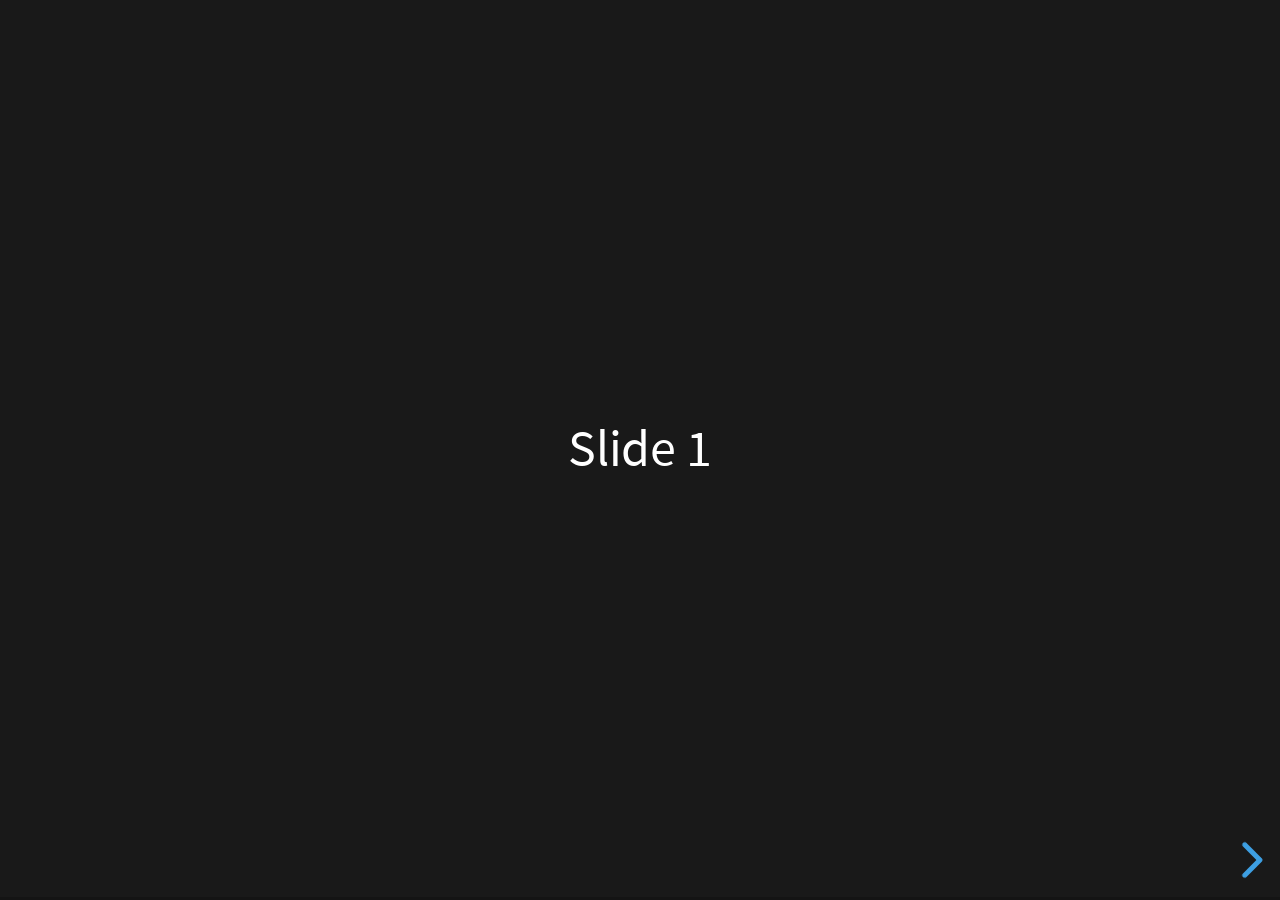
<file: modules/reveal/index.html>
<!doctype html>
<html lang="en">
	<head>
		<meta charset="utf-8">
		<meta name="viewport" content="width=device-width, initial-scale=1.0, maximum-scale=1.0, user-scalable=no">

		<title>reveal.js</title>

		<link rel="stylesheet" href="dist/reset.css">
		<link rel="stylesheet" href="dist/reveal.css">
		<link rel="stylesheet" href="dist/theme/black.css">

		<!-- Theme used for syntax highlighted code -->
		<link rel="stylesheet" href="plugin/highlight/monokai.css">
	</head>
	<body>
		<div class="reveal">
			<div class="slides">
				<section>Slide 1</section>
				<section>Slide 2</section>
			</div>
		</div>

		<script src="dist/reveal.js"></script>
		<script src="plugin/notes/notes.js"></script>
		<script src="plugin/markdown/markdown.js"></script>
		<script src="plugin/highlight/highlight.js"></script>
		<script>
			// More info about initialization & config:
			// - https://revealjs.com/initialization/
			// - https://revealjs.com/config/
			Reveal.initialize({
				hash: true,

				// Learn about plugins: https://revealjs.com/plugins/
				plugins: [ RevealMarkdown, RevealHighlight, RevealNotes ]
			});
		</script>
	</body>
</html>
</file>
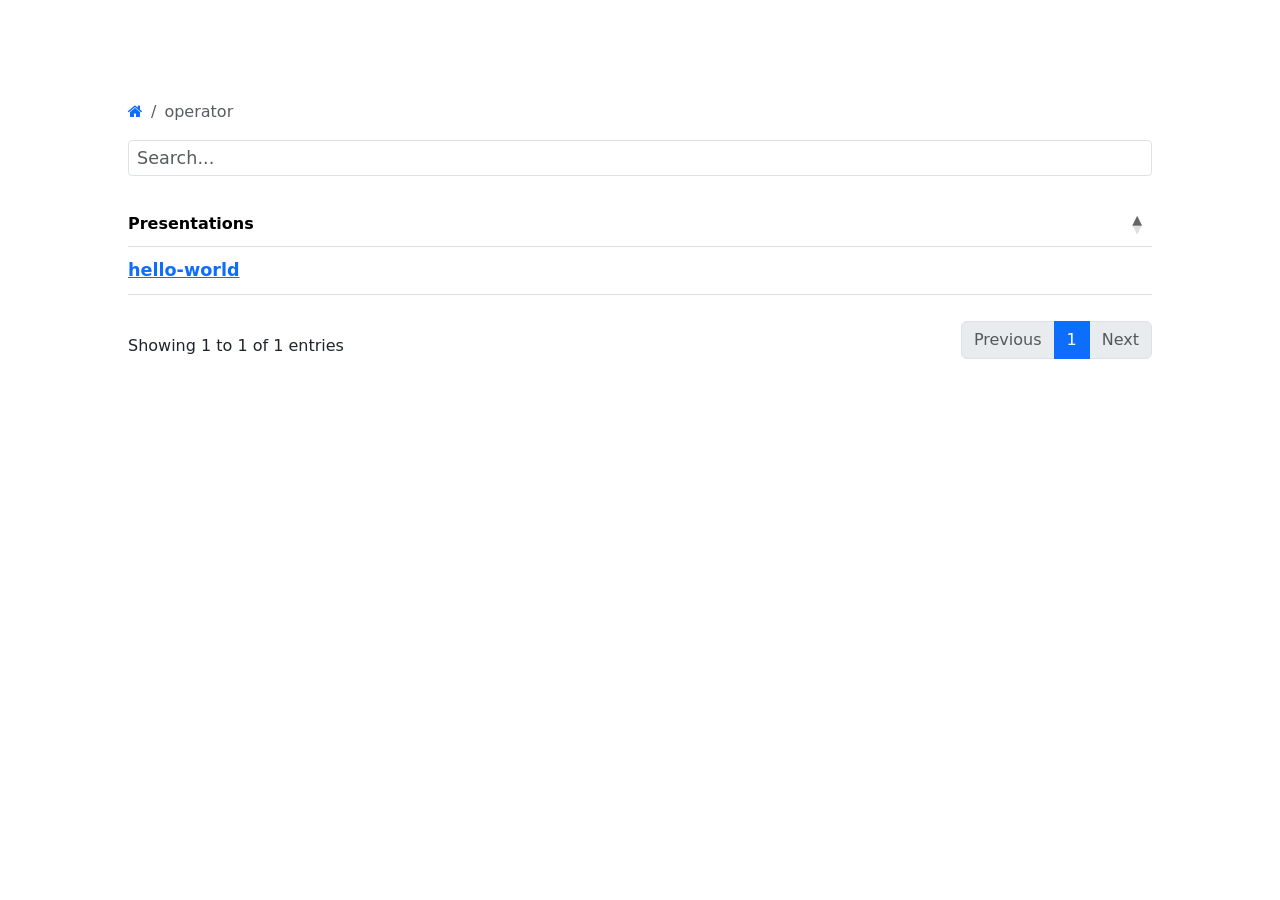
<file: slides/operator/index.html>
<!DOCTYPE html>
<html lang="en">
  <head>
    <meta charset="utf-8" />
    <meta name="viewport" content="width=device-width, initial-scale=1.0, maximum-scale=1.0, user-scalable=no" />

    <title>Plateforme AI - Operator</title>

    <link rel="shortcut icon" href="../../assets/favicon.ico" type="image/x-icon" />

    <link rel="stylesheet" href="../../modules/bootstrap/css/bootstrap.min.css" >
    <link rel="stylesheet" href="../../modules/datatables-bs/css/dataTables.bootstrap5.min.css" >
    <link rel="stylesheet" href="../../modules/font-awesome/css/font-awesome.min.css" >

    <style>
      table { width: 100% !important; }
      th, td { padding: 10px 0 !important; }
      td a.file { font-size: 1.1em; font-weight: bold; margin-right: 10px; }
      td a.directory { color: gray; font-size: 0.8em; font-weight: lighter; }
      div.collection-container { width: 80%; margin: 100px auto; }
      div.search-container { text-align: center; margin-bottom: 20px; }
      div.search-container input { font-size: 1.1em; }
      div.dataTables_filter { display: none; }
      div.dataTables_info { margin: 20px 0 !important; }
      div.dataTables_length { display: none; }
      div.dataTables_paginate { margin: 20px 0 !important; }
    </style>
  </head>
  <body>
    <div class="collection-container">
      <nav aria-label="breadcrumb">
        <ol id="breadcrumb" class="breadcrumb"></ol>
      </nav>
      <table id="collection" class="table">
        <thead>
          <tr><th class="th-sm">Presentations</th></tr>
        </thead>
        <tbody>
          <tr>
            <td>
              <a class="file" href="hello-world.html">hello-world</a>
            </td>
          </tr>
        </tbody>
        <tfoot></tfoot>
      </table>
    </div>

    <script src="../../modules/jquery/jquery.min.js"></script>
    <script src="../../modules/datatables/js/jquery.dataTables.min.js"></script>
    <script src="../../modules/datatables-bs/js/dataTables.bootstrap5.min.js"></script>

    <script>
      $(document).ready(function () {
        // Create breadcrumb
        var breadcrumb = $('#breadcrumb');
        var pathnames = '/operator';
        var url = '';
        var segments = [''];
        segments.push(...pathnames.split('/').filter(Boolean));
        segments.reverse();
        segments.forEach(function(segment, index) {
          var name = decodeURIComponent(segment.replace(/-/g, ' '));
          var label = index === segments.length - 1 ? '<i class="fa fa-home">' : name;
          if (index > 0) url += '../';
          if (index === 0) {
            breadcrumb.prepend(`<li class="breadcrumb-item active" aria-current="page">${label}</li>`);
          } else {
            breadcrumb.prepend(`<li class="breadcrumb-item"><a href="${url}">${label}</a></li>`);
          }
        });

        // Create table
        var table = $('#collection').DataTable({
          pageLength: 10,
          lengthChange: false,
        });

        // Create search box container
        var searchBox = $('<div class="search-container"></div>')
          .insertBefore(table.table().container());
        var searchInput = $(".dataTables_filter input").appendTo(searchBox);
        searchInput.attr("placeholder", "Search...");
      });
    </script>
  </body>
</html>
</file>
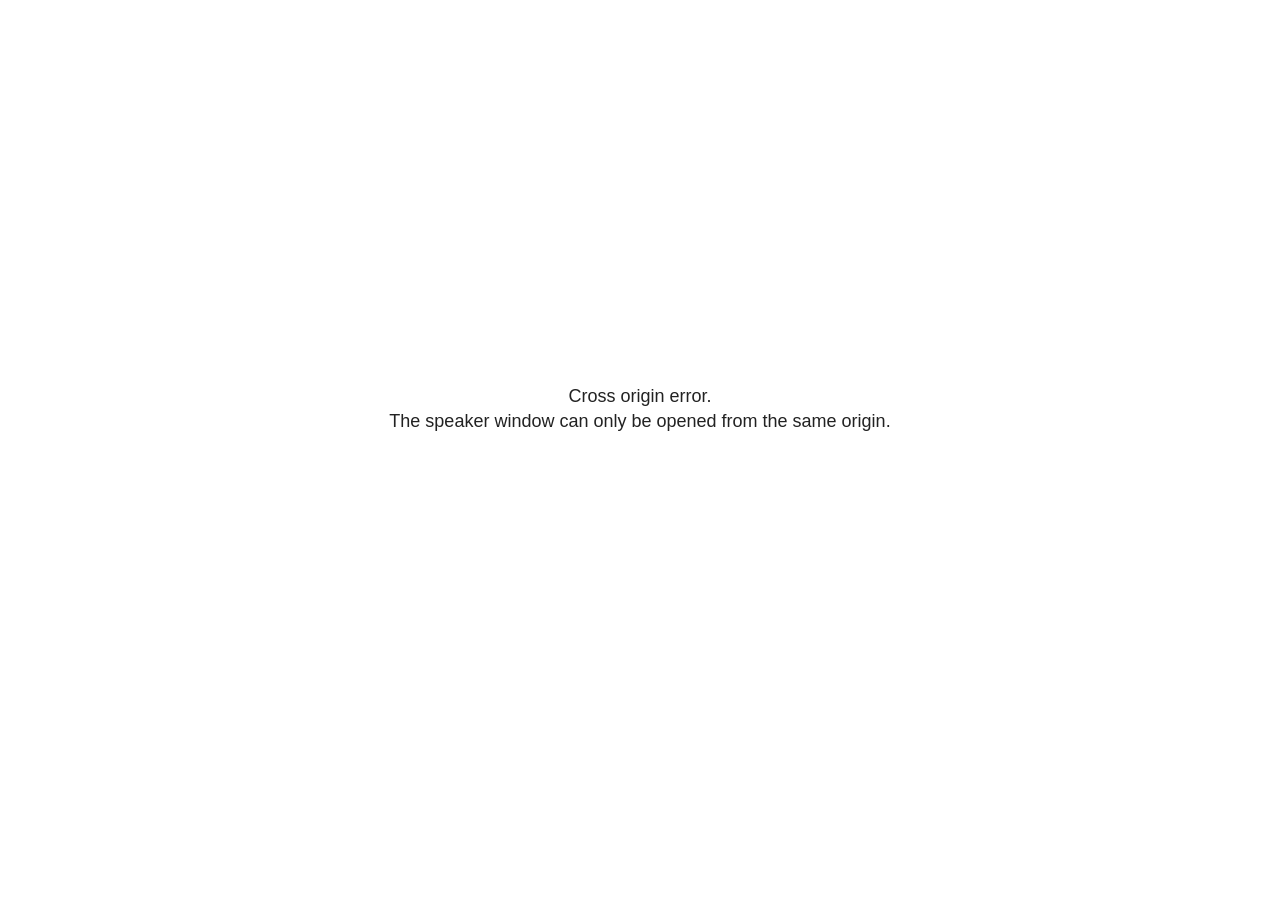
<file: modules/reveal/plugin/notes/speaker-view.html>
<!--
	NOTE: You need to build the notes plugin after making changes to this file.
-->
<html lang="en">
	<head>
		<meta charset="utf-8">

		<title>reveal.js - Speaker View</title>

		<style>
			body {
				font-family: Helvetica;
				font-size: 18px;
			}

			#current-slide,
			#upcoming-slide,
			#speaker-controls {
				padding: 6px;
				box-sizing: border-box;
				-moz-box-sizing: border-box;
			}

			#current-slide iframe,
			#upcoming-slide iframe {
				width: 100%;
				height: 100%;
				border: 1px solid #ddd;
			}

			#current-slide .label,
			#upcoming-slide .label {
				position: absolute;
				top: 10px;
				left: 10px;
				z-index: 2;
			}

			#connection-status {
				position: absolute;
				top: 0;
				left: 0;
				width: 100%;
				height: 100%;
				z-index: 20;
				padding: 30% 20% 20% 20%;
				font-size: 18px;
				color: #222;
				background: #fff;
				text-align: center;
				box-sizing: border-box;
				line-height: 1.4;
			}

			.overlay-element {
				height: 34px;
				line-height: 34px;
				padding: 0 10px;
				text-shadow: none;
				background: rgba( 220, 220, 220, 0.8 );
				color: #222;
				font-size: 14px;
			}

			.overlay-element.interactive:hover {
				background: rgba( 220, 220, 220, 1 );
			}

			#current-slide {
				position: absolute;
				width: 60%;
				height: 100%;
				top: 0;
				left: 0;
				padding-right: 0;
			}

			#upcoming-slide {
				position: absolute;
				width: 40%;
				height: 40%;
				right: 0;
				top: 0;
			}

			/* Speaker controls */
			#speaker-controls {
				position: absolute;
				top: 40%;
				right: 0;
				width: 40%;
				height: 60%;
				overflow: auto;
				font-size: 18px;
			}

				.speaker-controls-time.hidden,
				.speaker-controls-notes.hidden {
					display: none;
				}

				.speaker-controls-time .label,
				.speaker-controls-pace .label,
				.speaker-controls-notes .label {
					text-transform: uppercase;
					font-weight: normal;
					font-size: 0.66em;
					color: #666;
					margin: 0;
				}

				.speaker-controls-time, .speaker-controls-pace {
					border-bottom: 1px solid rgba( 200, 200, 200, 0.5 );
					margin-bottom: 10px;
					padding: 10px 16px;
					padding-bottom: 20px;
					cursor: pointer;
				}

				.speaker-controls-time .reset-button {
					opacity: 0;
					float: right;
					color: #666;
					text-decoration: none;
				}
				.speaker-controls-time:hover .reset-button {
					opacity: 1;
				}

				.speaker-controls-time .timer,
				.speaker-controls-time .clock {
					width: 50%;
				}

				.speaker-controls-time .timer,
				.speaker-controls-time .clock,
				.speaker-controls-time .pacing .hours-value,
				.speaker-controls-time .pacing .minutes-value,
				.speaker-controls-time .pacing .seconds-value {
					font-size: 1.9em;
				}

				.speaker-controls-time .timer {
					float: left;
				}

				.speaker-controls-time .clock {
					float: right;
					text-align: right;
				}

				.speaker-controls-time span.mute {
					opacity: 0.3;
				}

				.speaker-controls-time .pacing-title {
					margin-top: 5px;
				}

				.speaker-controls-time .pacing.ahead {
					color: blue;
				}

				.speaker-controls-time .pacing.on-track {
					color: green;
				}

				.speaker-controls-time .pacing.behind {
					color: red;
				}

				.speaker-controls-notes {
					padding: 10px 16px;
				}

				.speaker-controls-notes .value {
					margin-top: 5px;
					line-height: 1.4;
					font-size: 1.2em;
				}

			/* Layout selector */
			#speaker-layout {
				position: absolute;
				top: 10px;
				right: 10px;
				color: #222;
				z-index: 10;
			}
				#speaker-layout select {
					position: absolute;
					width: 100%;
					height: 100%;
					top: 0;
					left: 0;
					border: 0;
					box-shadow: 0;
					cursor: pointer;
					opacity: 0;

					font-size: 1em;
					background-color: transparent;

					-moz-appearance: none;
					-webkit-appearance: none;
					-webkit-tap-highlight-color: rgba(0, 0, 0, 0);
				}

				#speaker-layout select:focus {
					outline: none;
					box-shadow: none;
				}

			.clear {
				clear: both;
			}

			/* Speaker layout: Wide */
			body[data-speaker-layout="wide"] #current-slide,
			body[data-speaker-layout="wide"] #upcoming-slide {
				width: 50%;
				height: 45%;
				padding: 6px;
			}

			body[data-speaker-layout="wide"] #current-slide {
				top: 0;
				left: 0;
			}

			body[data-speaker-layout="wide"] #upcoming-slide {
				top: 0;
				left: 50%;
			}

			body[data-speaker-layout="wide"] #speaker-controls {
				top: 45%;
				left: 0;
				width: 100%;
				height: 50%;
				font-size: 1.25em;
			}

			/* Speaker layout: Tall */
			body[data-speaker-layout="tall"] #current-slide,
			body[data-speaker-layout="tall"] #upcoming-slide {
				width: 45%;
				height: 50%;
				padding: 6px;
			}

			body[data-speaker-layout="tall"] #current-slide {
				top: 0;
				left: 0;
			}

			body[data-speaker-layout="tall"] #upcoming-slide {
				top: 50%;
				left: 0;
			}

			body[data-speaker-layout="tall"] #speaker-controls {
				padding-top: 40px;
				top: 0;
				left: 45%;
				width: 55%;
				height: 100%;
				font-size: 1.25em;
			}

			/* Speaker layout: Notes only */
			body[data-speaker-layout="notes-only"] #current-slide,
			body[data-speaker-layout="notes-only"] #upcoming-slide {
				display: none;
			}

			body[data-speaker-layout="notes-only"] #speaker-controls {
				padding-top: 40px;
				top: 0;
				left: 0;
				width: 100%;
				height: 100%;
				font-size: 1.25em;
			}

			@media screen and (max-width: 1080px) {
				body[data-speaker-layout="default"] #speaker-controls {
					font-size: 16px;
				}
			}

			@media screen and (max-width: 900px) {
				body[data-speaker-layout="default"] #speaker-controls {
					font-size: 14px;
				}
			}

			@media screen and (max-width: 800px) {
				body[data-speaker-layout="default"] #speaker-controls {
					font-size: 12px;
				}
			}

		</style>
	</head>

	<body>

		<div id="connection-status">Loading speaker view...</div>

		<div id="current-slide"></div>
		<div id="upcoming-slide"><span class="overlay-element label">Upcoming</span></div>
		<div id="speaker-controls">
			<div class="speaker-controls-time">
				<h4 class="label">Time <span class="reset-button">Click to Reset</span></h4>
				<div class="clock">
					<span class="clock-value">0:00 AM</span>
				</div>
				<div class="timer">
					<span class="hours-value">00</span><span class="minutes-value">:00</span><span class="seconds-value">:00</span>
				</div>
				<div class="clear"></div>

				<h4 class="label pacing-title" style="display: none">Pacing – Time to finish current slide</h4>
				<div class="pacing" style="display: none">
					<span class="hours-value">00</span><span class="minutes-value">:00</span><span class="seconds-value">:00</span>
				</div>
			</div>

			<div class="speaker-controls-notes hidden">
				<h4 class="label">Notes</h4>
				<div class="value"></div>
			</div>
		</div>
		<div id="speaker-layout" class="overlay-element interactive">
			<span class="speaker-layout-label"></span>
			<select class="speaker-layout-dropdown"></select>
		</div>

		<script>

			(function() {

				var notes,
					notesValue,
					currentState,
					currentSlide,
					upcomingSlide,
					layoutLabel,
					layoutDropdown,
					pendingCalls = {},
					lastRevealApiCallId = 0,
					connected = false

				var connectionStatus = document.querySelector( '#connection-status' );

				var SPEAKER_LAYOUTS = {
					'default': 'Default',
					'wide': 'Wide',
					'tall': 'Tall',
					'notes-only': 'Notes only'
				};

				setupLayout();

				let openerOrigin;

				try {
					openerOrigin = window.opener.location.origin;
				}
				catch ( error ) { console.warn( error ) }

				// In order to prevent XSS, the speaker view will only run if its
				// opener has the same origin as itself
				if( window.location.origin !== openerOrigin ) {
					connectionStatus.innerHTML = 'Cross origin error.<br>The speaker window can only be opened from the same origin.';
					return;
				}

				var connectionTimeout = setTimeout( function() {
					connectionStatus.innerHTML = 'Error connecting to main window.<br>Please try closing and reopening the speaker view.';
				}, 5000 );

				window.addEventListener( 'message', function( event ) {

					// Validate the origin of all messages to avoid parsing messages
					// that aren't meant for us. Ignore when running off file:// so
					// that the speaker view continues to work without a web server.
					if( window.location.origin !== event.origin && window.location.origin !== 'file://' ) {
						return
					}

					clearTimeout( connectionTimeout );
					connectionStatus.style.display = 'none';

					var data = JSON.parse( event.data );

					// The overview mode is only useful to the reveal.js instance
					// where navigation occurs so we don't sync it
					if( data.state ) delete data.state.overview;

					// Messages sent by the notes plugin inside of the main window
					if( data && data.namespace === 'reveal-notes' ) {
						if( data.type === 'connect' ) {
							handleConnectMessage( data );
						}
						else if( data.type === 'state' ) {
							handleStateMessage( data );
						}
						else if( data.type === 'return' ) {
							pendingCalls[data.callId](data.result);
							delete pendingCalls[data.callId];
						}
					}
					// Messages sent by the reveal.js inside of the current slide preview
					else if( data && data.namespace === 'reveal' ) {
						const supportedEvents = [
							'slidechanged',
							'fragmentshown',
							'fragmenthidden',
							'paused',
							'resumed',
							'previewiframe',
							'previewimage',
							'previewvideo',
							'closeoverlay'
						];

						if( /ready/.test( data.eventName ) ) {
							// Send a message back to notify that the handshake is complete
							window.opener.postMessage( JSON.stringify({ namespace: 'reveal-notes', type: 'connected'} ), '*' );
						}
						else if( supportedEvents.includes( data.eventName ) && currentState !== JSON.stringify( data.state ) ) {
							dispatchStateToMainWindow( data.state );
						}
					}

				} );

				/**
				 * Updates the presentation in the main window to match the state
				 * of the presentation in the notes window.
				 */
				const dispatchStateToMainWindow = debounce(( state ) => {
					window.opener.postMessage( JSON.stringify({ method: 'setState', args: [ state ]} ), '*' );
				}, 500);

				/**
				 * Asynchronously calls the Reveal.js API of the main frame.
				 */
				function callRevealApi( methodName, methodArguments, callback ) {

					var callId = ++lastRevealApiCallId;
					pendingCalls[callId] = callback;
					window.opener.postMessage( JSON.stringify( {
						namespace: 'reveal-notes',
						type: 'call',
						callId: callId,
						methodName: methodName,
						arguments: methodArguments
					} ), '*' );

				}

				/**
				 * Called when the main window is trying to establish a
				 * connection.
				 */
				function handleConnectMessage( data ) {

					if( connected === false ) {
						connected = true;

						setupIframes( data );
						setupKeyboard();
						setupNotes();
						setupTimer();
						setupHeartbeat();
					}

				}

				/**
				 * Called when the main window sends an updated state.
				 */
				function handleStateMessage( data ) {

					// Store the most recently set state to avoid circular loops
					// applying the same state
					currentState = JSON.stringify( data.state );

					// No need for updating the notes in case of fragment changes
					if ( data.notes ) {
						notes.classList.remove( 'hidden' );
						notesValue.style.whiteSpace = data.whitespace;
						if( data.markdown ) {
							notesValue.innerHTML = marked( data.notes );
						}
						else {
							notesValue.innerHTML = data.notes;
						}
					}
					else {
						notes.classList.add( 'hidden' );
					}

					// Don't show lightboxes in the upcoming slide
					const { previewVideo, previewImage, previewIframe, ...upcomingState } = data.state;

					// Update the note slides
					currentSlide.contentWindow.postMessage( JSON.stringify({ method: 'setState', args: [ data.state ] }), '*' );
					upcomingSlide.contentWindow.postMessage( JSON.stringify({ method: 'setState', args: [ upcomingState ] }), '*' );
					upcomingSlide.contentWindow.postMessage( JSON.stringify({ method: 'next' }), '*' );

				}

				// Limit to max one state update per X ms
				handleStateMessage = debounce( handleStateMessage, 200 );

				/**
				 * Forward keyboard events to the current slide window.
				 * This enables keyboard events to work even if focus
				 * isn't set on the current slide iframe.
				 *
				 * Block F5 default handling, it reloads and disconnects
				 * the speaker notes window.
				 */
				function setupKeyboard() {

					document.addEventListener( 'keydown', function( event ) {
						if( event.keyCode === 116 || ( event.metaKey && event.keyCode === 82 ) ) {
							event.preventDefault();
							return false;
						}
						currentSlide.contentWindow.postMessage( JSON.stringify({ method: 'triggerKey', args: [ event.keyCode ] }), '*' );
					} );

				}

				/**
				 * Creates the preview iframes.
				 */
				function setupIframes( data ) {

					var params = [
						'receiver',
						'progress=false',
						'history=false',
						'transition=none',
						'autoSlide=0',
						'backgroundTransition=none'
					].join( '&' );

					var urlSeparator = /\?/.test(data.url) ? '&' : '?';
					var hash = '#/' + data.state.indexh + '/' + data.state.indexv;
					var currentURL = data.url + urlSeparator + params + '&scrollActivationWidth=false&postMessageEvents=true' + hash;
					var upcomingURL = data.url + urlSeparator + params + '&scrollActivationWidth=false&controls=false' + hash;

					currentSlide = document.createElement( 'iframe' );
					currentSlide.setAttribute( 'width', 1280 );
					currentSlide.setAttribute( 'height', 1024 );
					currentSlide.setAttribute( 'src', currentURL );
					document.querySelector( '#current-slide' ).appendChild( currentSlide );

					upcomingSlide = document.createElement( 'iframe' );
					upcomingSlide.setAttribute( 'width', 640 );
					upcomingSlide.setAttribute( 'height', 512 );
					upcomingSlide.setAttribute( 'src', upcomingURL );
					document.querySelector( '#upcoming-slide' ).appendChild( upcomingSlide );

				}

				/**
				 * Setup the notes UI.
				 */
				function setupNotes() {

					notes = document.querySelector( '.speaker-controls-notes' );
					notesValue = document.querySelector( '.speaker-controls-notes .value' );

				}

				/**
				 * We send out a heartbeat at all times to ensure we can
				 * reconnect with the main presentation window after reloads.
				 */
				function setupHeartbeat() {

					setInterval( () => {
						window.opener.postMessage( JSON.stringify({ namespace: 'reveal-notes', type: 'heartbeat'} ), '*' );
					}, 1000 );

				}

				function getTimings( callback ) {

					callRevealApi( 'getSlidesAttributes', [], function ( slideAttributes ) {
						callRevealApi( 'getConfig', [], function ( config ) {
							var totalTime = config.totalTime;
							var minTimePerSlide = config.minimumTimePerSlide || 0;
							var defaultTiming = config.defaultTiming;
							if ((defaultTiming == null) && (totalTime == null)) {
								callback(null);
								return;
							}
							// Setting totalTime overrides defaultTiming
							if (totalTime) {
								defaultTiming = 0;
							}
							var timings = [];
							for ( var i in slideAttributes ) {
								var slide = slideAttributes[ i ];
								var timing = defaultTiming;
								if( slide.hasOwnProperty( 'data-timing' )) {
									var t = slide[ 'data-timing' ];
									timing = parseInt(t);
									if( isNaN(timing) ) {
										console.warn("Could not parse timing '" + t + "' of slide " + i + "; using default of " + defaultTiming);
										timing = defaultTiming;
									}
								}
								timings.push(timing);
							}
							if ( totalTime ) {
								// After we've allocated time to individual slides, we summarize it and
								// subtract it from the total time
								var remainingTime = totalTime - timings.reduce( function(a, b) { return a + b; }, 0 );
								// The remaining time is divided by the number of slides that have 0 seconds
								// allocated at the moment, giving the average time-per-slide on the remaining slides
								var remainingSlides = (timings.filter( function(x) { return x == 0 }) ).length
								var timePerSlide = Math.round( remainingTime / remainingSlides, 0 )
								// And now we replace every zero-value timing with that average
								timings = timings.map( function(x) { return (x==0 ? timePerSlide : x) } );
							}
							var slidesUnderMinimum = timings.filter( function(x) { return (x < minTimePerSlide) } ).length
							if ( slidesUnderMinimum ) {
								message = "The pacing time for " + slidesUnderMinimum + " slide(s) is under the configured minimum of " + minTimePerSlide + " seconds. Check the data-timing attribute on individual slides, or consider increasing the totalTime or minimumTimePerSlide configuration options (or removing some slides).";
								alert(message);
							}
							callback( timings );
						} );
					} );

				}

				/**
				 * Return the number of seconds allocated for presenting
				 * all slides up to and including this one.
				 */
				function getTimeAllocated( timings, callback ) {

					callRevealApi( 'getSlidePastCount', [], function ( currentSlide ) {
						var allocated = 0;
						for (var i in timings.slice(0, currentSlide + 1)) {
							allocated += timings[i];
						}
						callback( allocated );
					} );

				}

				/**
				 * Create the timer and clock and start updating them
				 * at an interval.
				 */
				function setupTimer() {

					var start = new Date(),
					timeEl = document.querySelector( '.speaker-controls-time' ),
					clockEl = timeEl.querySelector( '.clock-value' ),
					hoursEl = timeEl.querySelector( '.hours-value' ),
					minutesEl = timeEl.querySelector( '.minutes-value' ),
					secondsEl = timeEl.querySelector( '.seconds-value' ),
					pacingTitleEl = timeEl.querySelector( '.pacing-title' ),
					pacingEl = timeEl.querySelector( '.pacing' ),
					pacingHoursEl = pacingEl.querySelector( '.hours-value' ),
					pacingMinutesEl = pacingEl.querySelector( '.minutes-value' ),
					pacingSecondsEl = pacingEl.querySelector( '.seconds-value' );

					var timings = null;
					getTimings( function ( _timings ) {

						timings = _timings;
						if (_timings !== null) {
							pacingTitleEl.style.removeProperty('display');
							pacingEl.style.removeProperty('display');
						}

						// Update once directly
						_updateTimer();

						// Then update every second
						setInterval( _updateTimer, 1000 );

					} );


					function _resetTimer() {

						if (timings == null) {
							start = new Date();
							_updateTimer();
						}
						else {
							// Reset timer to beginning of current slide
							getTimeAllocated( timings, function ( slideEndTimingSeconds ) {
								var slideEndTiming = slideEndTimingSeconds * 1000;
								callRevealApi( 'getSlidePastCount', [], function ( currentSlide ) {
									var currentSlideTiming = timings[currentSlide] * 1000;
									var previousSlidesTiming = slideEndTiming - currentSlideTiming;
									var now = new Date();
									start = new Date(now.getTime() - previousSlidesTiming);
									_updateTimer();
								} );
							} );
						}

					}

					timeEl.addEventListener( 'click', function() {
						_resetTimer();
						return false;
					} );

					function _displayTime( hrEl, minEl, secEl, time) {

						var sign = Math.sign(time) == -1 ? "-" : "";
						time = Math.abs(Math.round(time / 1000));
						var seconds = time % 60;
						var minutes = Math.floor( time / 60 ) % 60 ;
						var hours = Math.floor( time / ( 60 * 60 )) ;
						hrEl.innerHTML = sign + zeroPadInteger( hours );
						if (hours == 0) {
							hrEl.classList.add( 'mute' );
						}
						else {
							hrEl.classList.remove( 'mute' );
						}
						minEl.innerHTML = ':' + zeroPadInteger( minutes );
						if (hours == 0 && minutes == 0) {
							minEl.classList.add( 'mute' );
						}
						else {
							minEl.classList.remove( 'mute' );
						}
						secEl.innerHTML = ':' + zeroPadInteger( seconds );
					}

					function _updateTimer() {

						var diff, hours, minutes, seconds,
						now = new Date();

						diff = now.getTime() - start.getTime();

						clockEl.innerHTML = now.toLocaleTimeString( 'en-US', { hour12: true, hour: '2-digit', minute:'2-digit' } );
						_displayTime( hoursEl, minutesEl, secondsEl, diff );
						if (timings !== null) {
							_updatePacing(diff);
						}

					}

					function _updatePacing(diff) {

						getTimeAllocated( timings, function ( slideEndTimingSeconds ) {
							var slideEndTiming = slideEndTimingSeconds * 1000;

							callRevealApi( 'getSlidePastCount', [], function ( currentSlide ) {
								var currentSlideTiming = timings[currentSlide] * 1000;
								var timeLeftCurrentSlide = slideEndTiming - diff;
								if (timeLeftCurrentSlide < 0) {
									pacingEl.className = 'pacing behind';
								}
								else if (timeLeftCurrentSlide < currentSlideTiming) {
									pacingEl.className = 'pacing on-track';
								}
								else {
									pacingEl.className = 'pacing ahead';
								}
								_displayTime( pacingHoursEl, pacingMinutesEl, pacingSecondsEl, timeLeftCurrentSlide );
							} );
						} );
					}

				}

				/**
				 * Sets up the speaker view layout and layout selector.
				 */
				function setupLayout() {

					layoutDropdown = document.querySelector( '.speaker-layout-dropdown' );
					layoutLabel = document.querySelector( '.speaker-layout-label' );

					// Render the list of available layouts
					for( var id in SPEAKER_LAYOUTS ) {
						var option = document.createElement( 'option' );
						option.setAttribute( 'value', id );
						option.textContent = SPEAKER_LAYOUTS[ id ];
						layoutDropdown.appendChild( option );
					}

					// Monitor the dropdown for changes
					layoutDropdown.addEventListener( 'change', function( event ) {

						setLayout( layoutDropdown.value );

					}, false );

					// Restore any currently persisted layout
					setLayout( getLayout() );

				}

				/**
				 * Sets a new speaker view layout. The layout is persisted
				 * in local storage.
				 */
				function setLayout( value ) {

					var title = SPEAKER_LAYOUTS[ value ];

					layoutLabel.innerHTML = 'Layout' + ( title ? ( ': ' + title ) : '' );
					layoutDropdown.value = value;

					document.body.setAttribute( 'data-speaker-layout', value );

					// Persist locally
					if( supportsLocalStorage() ) {
						window.localStorage.setItem( 'reveal-speaker-layout', value );
					}

				}

				/**
				 * Returns the ID of the most recently set speaker layout
				 * or our default layout if none has been set.
				 */
				function getLayout() {

					if( supportsLocalStorage() ) {
						var layout = window.localStorage.getItem( 'reveal-speaker-layout' );
						if( layout ) {
							return layout;
						}
					}

					// Default to the first record in the layouts hash
					for( var id in SPEAKER_LAYOUTS ) {
						return id;
					}

				}

				function supportsLocalStorage() {

					try {
						localStorage.setItem('test', 'test');
						localStorage.removeItem('test');
						return true;
					}
					catch( e ) {
						return false;
					}

				}

				function zeroPadInteger( num ) {

					var str = '00' + parseInt( num );
					return str.substring( str.length - 2 );

				}

				/**
				 * Limits the frequency at which a function can be called.
				 */
				function debounce( fn, ms ) {

					var lastTime = 0,
						timeout;

					return function() {

						var args = arguments;
						var context = this;

						clearTimeout( timeout );

						var timeSinceLastCall = Date.now() - lastTime;
						if( timeSinceLastCall > ms ) {
							fn.apply( context, args );
							lastTime = Date.now();
						}
						else {
							timeout = setTimeout( function() {
								fn.apply( context, args );
								lastTime = Date.now();
							}, ms - timeSinceLastCall );
						}

					}

				}

			})();

		</script>
	</body>
</html>
</file>
<file: modules/reveal/dist/reveal.css>
/**
 * reveal.js 5.2.0
 * https://revealjs.com
 * MIT licensed
 *
 * Copyright (C) 2011-2024 Hakim El Hattab, https://hakim.se
 */

.reveal .r-stretch,.reveal .stretch{max-width:none;max-height:none}.reveal pre.r-stretch code,.reveal pre.stretch code{height:100%;max-height:100%;box-sizing:border-box}.reveal .r-fit-text{display:inline-block;white-space:nowrap}.reveal .r-stack{display:grid;grid-template-rows:100%}.reveal .r-stack>*{grid-area:1/1;margin:auto}.reveal .r-hstack,.reveal .r-vstack{display:flex}.reveal .r-hstack img,.reveal .r-hstack video,.reveal .r-vstack img,.reveal .r-vstack video{min-width:0;min-height:0;object-fit:contain}.reveal .r-vstack{flex-direction:column;align-items:center;justify-content:center}.reveal .r-hstack{flex-direction:row;align-items:center;justify-content:center}.reveal .items-stretch{align-items:stretch}.reveal .items-start{align-items:flex-start}.reveal .items-center{align-items:center}.reveal .items-end{align-items:flex-end}.reveal .justify-between{justify-content:space-between}.reveal .justify-around{justify-content:space-around}.reveal .justify-start{justify-content:flex-start}.reveal .justify-center{justify-content:center}.reveal .justify-end{justify-content:flex-end}html.reveal-full-page{width:100%;height:100%;height:100vh;height:calc(var(--vh,1vh) * 100);height:100dvh;overflow:hidden}.reveal-viewport{height:100%;overflow:hidden;position:relative;line-height:1;margin:0;background-color:#fff;color:#000;--r-controls-spacing:12px;--r-overlay-header-height:40px;--r-overlay-margin:0px;--r-overlay-padding:6px;--r-overlay-gap:5px}@media screen and (max-width:1024px),(max-height:768px){.reveal-viewport{--r-overlay-header-height:26px}}.reveal-viewport:fullscreen{top:0!important;left:0!important;width:100%!important;height:100%!important;transform:none!important}.reveal .fragment{transition:all .2s ease}.reveal .fragment:not(.custom){opacity:0;visibility:hidden;will-change:opacity}.reveal .fragment.visible{opacity:1;visibility:inherit}.reveal .fragment.disabled{transition:none}.reveal .fragment.grow{opacity:1;visibility:inherit}.reveal .fragment.grow.visible{transform:scale(1.3)}.reveal .fragment.shrink{opacity:1;visibility:inherit}.reveal .fragment.shrink.visible{transform:scale(.7)}.reveal .fragment.zoom-in{transform:scale(.1)}.reveal .fragment.zoom-in.visible{transform:none}.reveal .fragment.fade-out{opacity:1;visibility:inherit}.reveal .fragment.fade-out.visible{opacity:0;visibility:hidden}.reveal .fragment.semi-fade-out{opacity:1;visibility:inherit}.reveal .fragment.semi-fade-out.visible{opacity:.5;visibility:inherit}.reveal .fragment.strike{opacity:1;visibility:inherit}.reveal .fragment.strike.visible{text-decoration:line-through}.reveal .fragment.fade-up{transform:translate(0,40px)}.reveal .fragment.fade-up.visible{transform:translate(0,0)}.reveal .fragment.fade-down{transform:translate(0,-40px)}.reveal .fragment.fade-down.visible{transform:translate(0,0)}.reveal .fragment.fade-right{transform:translate(-40px,0)}.reveal .fragment.fade-right.visible{transform:translate(0,0)}.reveal .fragment.fade-left{transform:translate(40px,0)}.reveal .fragment.fade-left.visible{transform:translate(0,0)}.reveal .fragment.current-visible,.reveal .fragment.fade-in-then-out{opacity:0;visibility:hidden}.reveal .fragment.current-visible.current-fragment,.reveal .fragment.fade-in-then-out.current-fragment{opacity:1;visibility:inherit}.reveal .fragment.fade-in-then-semi-out{opacity:0;visibility:hidden}.reveal .fragment.fade-in-then-semi-out.visible{opacity:.5;visibility:inherit}.reveal .fragment.fade-in-then-semi-out.current-fragment{opacity:1;visibility:inherit}.reveal .fragment.highlight-blue,.reveal .fragment.highlight-current-blue,.reveal .fragment.highlight-current-green,.reveal .fragment.highlight-current-red,.reveal .fragment.highlight-green,.reveal .fragment.highlight-red{opacity:1;visibility:inherit}.reveal .fragment.highlight-red.visible{color:#ff2c2d}.reveal .fragment.highlight-green.visible{color:#17ff2e}.reveal .fragment.highlight-blue.visible{color:#1b91ff}.reveal .fragment.highlight-current-red.current-fragment{color:#ff2c2d}.reveal .fragment.highlight-current-green.current-fragment{color:#17ff2e}.reveal .fragment.highlight-current-blue.current-fragment{color:#1b91ff}.reveal:after{content:"";font-style:italic}.reveal iframe{z-index:1}.reveal a{position:relative}@keyframes bounce-right{0%,10%,25%,40%,50%{transform:translateX(0)}20%{transform:translateX(10px)}30%{transform:translateX(-5px)}}@keyframes bounce-left{0%,10%,25%,40%,50%{transform:translateX(0)}20%{transform:translateX(-10px)}30%{transform:translateX(5px)}}@keyframes bounce-down{0%,10%,25%,40%,50%{transform:translateY(0)}20%{transform:translateY(10px)}30%{transform:translateY(-5px)}}.reveal .controls{display:none;position:absolute;top:auto;bottom:var(--r-controls-spacing);right:var(--r-controls-spacing);left:auto;z-index:11;color:#000;pointer-events:none;font-size:10px}.reveal .controls button{position:absolute;padding:0;background-color:transparent;border:0;outline:0;cursor:pointer;color:currentColor;transform:scale(.9999);transition:color .2s ease,opacity .2s ease,transform .2s ease;z-index:2;pointer-events:auto;font-size:inherit;visibility:hidden;opacity:0;-webkit-appearance:none;-webkit-tap-highlight-color:transparent}.reveal .controls .controls-arrow:after,.reveal .controls .controls-arrow:before{content:"";position:absolute;top:0;left:0;width:2.6em;height:.5em;border-radius:.25em;background-color:currentColor;transition:all .15s ease,background-color .8s ease;transform-origin:.2em 50%;will-change:transform}.reveal .controls .controls-arrow{position:relative;width:3.6em;height:3.6em}.reveal .controls .controls-arrow:before{transform:translateX(.5em) translateY(1.55em) rotate(45deg)}.reveal .controls .controls-arrow:after{transform:translateX(.5em) translateY(1.55em) rotate(-45deg)}.reveal .controls .controls-arrow:hover:before{transform:translateX(.5em) translateY(1.55em) rotate(40deg)}.reveal .controls .controls-arrow:hover:after{transform:translateX(.5em) translateY(1.55em) rotate(-40deg)}.reveal .controls .controls-arrow:active:before{transform:translateX(.5em) translateY(1.55em) rotate(36deg)}.reveal .controls .controls-arrow:active:after{transform:translateX(.5em) translateY(1.55em) rotate(-36deg)}.reveal .controls .navigate-left{right:6.4em;bottom:3.2em;transform:translateX(-10px)}.reveal .controls .navigate-left.highlight{animation:bounce-left 2s 50 both ease-out}.reveal .controls .navigate-right{right:0;bottom:3.2em;transform:translateX(10px)}.reveal .controls .navigate-right .controls-arrow{transform:rotate(180deg)}.reveal .controls .navigate-right.highlight{animation:bounce-right 2s 50 both ease-out}.reveal .controls .navigate-up{right:3.2em;bottom:6.4em;transform:translateY(-10px)}.reveal .controls .navigate-up .controls-arrow{transform:rotate(90deg)}.reveal .controls .navigate-down{right:3.2em;bottom:-1.4em;padding-bottom:1.4em;transform:translateY(10px)}.reveal .controls .navigate-down .controls-arrow{transform:rotate(-90deg)}.reveal .controls .navigate-down.highlight{animation:bounce-down 2s 50 both ease-out}.reveal .controls[data-controls-back-arrows=faded] .navigate-up.enabled{opacity:.3}.reveal .controls[data-controls-back-arrows=faded] .navigate-up.enabled:hover{opacity:1}.reveal .controls[data-controls-back-arrows=hidden] .navigate-up.enabled{opacity:0;visibility:hidden}.reveal .controls .enabled{visibility:visible;opacity:.9;cursor:pointer;transform:none}.reveal .controls .enabled.fragmented{opacity:.5}.reveal .controls .enabled.fragmented:hover,.reveal .controls .enabled:hover{opacity:1}.reveal:not(.rtl) .controls[data-controls-back-arrows=faded] .navigate-left.enabled{opacity:.3}.reveal:not(.rtl) .controls[data-controls-back-arrows=faded] .navigate-left.enabled:hover{opacity:1}.reveal:not(.rtl) .controls[data-controls-back-arrows=hidden] .navigate-left.enabled{opacity:0;visibility:hidden}.reveal.rtl .controls[data-controls-back-arrows=faded] .navigate-right.enabled{opacity:.3}.reveal.rtl .controls[data-controls-back-arrows=faded] .navigate-right.enabled:hover{opacity:1}.reveal.rtl .controls[data-controls-back-arrows=hidden] .navigate-right.enabled{opacity:0;visibility:hidden}.reveal[data-navigation-mode=linear].has-horizontal-slides .navigate-down,.reveal[data-navigation-mode=linear].has-horizontal-slides .navigate-up{display:none}.reveal:not(.has-vertical-slides) .controls .navigate-left,.reveal[data-navigation-mode=linear].has-horizontal-slides .navigate-left{bottom:1.4em;right:5.5em}.reveal:not(.has-vertical-slides) .controls .navigate-right,.reveal[data-navigation-mode=linear].has-horizontal-slides .navigate-right{bottom:1.4em;right:.5em}.reveal:not(.has-horizontal-slides) .controls .navigate-up{right:1.4em;bottom:5em}.reveal:not(.has-horizontal-slides) .controls .navigate-down{right:1.4em;bottom:.5em}.reveal.has-dark-background .controls{color:#fff}.reveal.has-light-background .controls{color:#000}.reveal.no-hover .controls .controls-arrow:active:before,.reveal.no-hover .controls .controls-arrow:hover:before{transform:translateX(.5em) translateY(1.55em) rotate(45deg)}.reveal.no-hover .controls .controls-arrow:active:after,.reveal.no-hover .controls .controls-arrow:hover:after{transform:translateX(.5em) translateY(1.55em) rotate(-45deg)}@media screen and (min-width:500px){.reveal-viewport{--r-controls-spacing:0.8em}.reveal .controls[data-controls-layout=edges]{top:0;right:0;bottom:0;left:0}.reveal .controls[data-controls-layout=edges] .navigate-down,.reveal .controls[data-controls-layout=edges] .navigate-left,.reveal .controls[data-controls-layout=edges] .navigate-right,.reveal .controls[data-controls-layout=edges] .navigate-up{bottom:auto;right:auto}.reveal .controls[data-controls-layout=edges] .navigate-left{top:50%;left:var(--r-controls-spacing);margin-top:-1.8em}.reveal .controls[data-controls-layout=edges] .navigate-right{top:50%;right:var(--r-controls-spacing);margin-top:-1.8em}.reveal .controls[data-controls-layout=edges] .navigate-up{top:var(--r-controls-spacing);left:50%;margin-left:-1.8em}.reveal .controls[data-controls-layout=edges] .navigate-down{bottom:calc(var(--r-controls-spacing) - 1.4em + .3em);left:50%;margin-left:-1.8em}}.reveal .progress{position:absolute;display:none;height:3px;width:100%;bottom:0;left:0;z-index:10;background-color:rgba(0,0,0,.2);color:#fff}.reveal .progress:after{content:"";display:block;position:absolute;height:10px;width:100%;top:-10px}.reveal .progress span{display:block;height:100%;width:100%;background-color:currentColor;transition:transform .8s cubic-bezier(.26,.86,.44,.985);transform-origin:0 0;transform:scaleX(0)}.reveal .slide-number{position:absolute;display:block;right:8px;bottom:8px;z-index:31;font-family:Helvetica,sans-serif;font-size:12px;line-height:1;color:#fff;background-color:rgba(0,0,0,.4);padding:5px}.reveal .slide-number a{color:currentColor}.reveal .slide-number-delimiter{margin:0 3px}.reveal{position:relative;width:100%;height:100%;overflow:hidden;touch-action:pinch-zoom}.reveal.embedded{touch-action:pan-y}.reveal.embedded.is-vertical-slide{touch-action:none}.reveal .slides{position:absolute;width:100%;height:100%;top:0;right:0;bottom:0;left:0;margin:auto;pointer-events:none;overflow:visible;z-index:1;text-align:center;perspective:600px;perspective-origin:50% 40%}.reveal .slides>section{perspective:600px}.reveal .slides>section,.reveal .slides>section>section{display:none;position:absolute;width:100%;pointer-events:auto;z-index:10;transform-style:flat;transition:transform-origin .8s cubic-bezier(.26,.86,.44,.985),transform .8s cubic-bezier(.26,.86,.44,.985),visibility .8s cubic-bezier(.26,.86,.44,.985),opacity .8s cubic-bezier(.26,.86,.44,.985)}.reveal[data-transition-speed=fast] .slides section{transition-duration:.4s}.reveal[data-transition-speed=slow] .slides section{transition-duration:1.2s}.reveal .slides section[data-transition-speed=fast]{transition-duration:.4s}.reveal .slides section[data-transition-speed=slow]{transition-duration:1.2s}.reveal .slides>section.stack{padding-top:0;padding-bottom:0;pointer-events:none;height:100%}.reveal .slides>section.present,.reveal .slides>section>section.present{display:block;z-index:11;opacity:1}.reveal .slides>section:empty,.reveal .slides>section>section:empty,.reveal .slides>section>section[data-background-interactive],.reveal .slides>section[data-background-interactive]{pointer-events:none}.reveal.center,.reveal.center .slides,.reveal.center .slides section{min-height:0!important}.reveal .slides>section:not(.present),.reveal .slides>section>section:not(.present){pointer-events:none}.reveal.overview .slides>section,.reveal.overview .slides>section>section{pointer-events:auto}.reveal .slides>section.future,.reveal .slides>section.future>section,.reveal .slides>section.past,.reveal .slides>section.past>section,.reveal .slides>section>section.future,.reveal .slides>section>section.past{opacity:0}.reveal .slides>section[data-transition=slide].past,.reveal .slides>section[data-transition~=slide-out].past,.reveal.slide .slides>section:not([data-transition]).past{transform:translate(-150%,0)}.reveal .slides>section[data-transition=slide].future,.reveal .slides>section[data-transition~=slide-in].future,.reveal.slide .slides>section:not([data-transition]).future{transform:translate(150%,0)}.reveal .slides>section>section[data-transition=slide].past,.reveal .slides>section>section[data-transition~=slide-out].past,.reveal.slide .slides>section>section:not([data-transition]).past{transform:translate(0,-150%)}.reveal .slides>section>section[data-transition=slide].future,.reveal .slides>section>section[data-transition~=slide-in].future,.reveal.slide .slides>section>section:not([data-transition]).future{transform:translate(0,150%)}.reveal .slides>section[data-transition=linear].past,.reveal .slides>section[data-transition~=linear-out].past,.reveal.linear .slides>section:not([data-transition]).past{transform:translate(-150%,0)}.reveal .slides>section[data-transition=linear].future,.reveal .slides>section[data-transition~=linear-in].future,.reveal.linear .slides>section:not([data-transition]).future{transform:translate(150%,0)}.reveal .slides>section>section[data-transition=linear].past,.reveal .slides>section>section[data-transition~=linear-out].past,.reveal.linear .slides>section>section:not([data-transition]).past{transform:translate(0,-150%)}.reveal .slides>section>section[data-transition=linear].future,.reveal .slides>section>section[data-transition~=linear-in].future,.reveal.linear .slides>section>section:not([data-transition]).future{transform:translate(0,150%)}.reveal .slides section[data-transition=default].stack,.reveal.default .slides section.stack{transform-style:preserve-3d}.reveal .slides>section[data-transition=default].past,.reveal .slides>section[data-transition~=default-out].past,.reveal.default .slides>section:not([data-transition]).past{transform:translate3d(-100%,0,0) rotateY(-90deg) translate3d(-100%,0,0)}.reveal .slides>section[data-transition=default].future,.reveal .slides>section[data-transition~=default-in].future,.reveal.default .slides>section:not([data-transition]).future{transform:translate3d(100%,0,0) rotateY(90deg) translate3d(100%,0,0)}.reveal .slides>section>section[data-transition=default].past,.reveal .slides>section>section[data-transition~=default-out].past,.reveal.default .slides>section>section:not([data-transition]).past{transform:translate3d(0,-300px,0) rotateX(70deg) translate3d(0,-300px,0)}.reveal .slides>section>section[data-transition=default].future,.reveal .slides>section>section[data-transition~=default-in].future,.reveal.default .slides>section>section:not([data-transition]).future{transform:translate3d(0,300px,0) rotateX(-70deg) translate3d(0,300px,0)}.reveal .slides section[data-transition=convex].stack,.reveal.convex .slides section.stack{transform-style:preserve-3d}.reveal .slides>section[data-transition=convex].past,.reveal .slides>section[data-transition~=convex-out].past,.reveal.convex .slides>section:not([data-transition]).past{transform:translate3d(-100%,0,0) rotateY(-90deg) translate3d(-100%,0,0)}.reveal .slides>section[data-transition=convex].future,.reveal .slides>section[data-transition~=convex-in].future,.reveal.convex .slides>section:not([data-transition]).future{transform:translate3d(100%,0,0) rotateY(90deg) translate3d(100%,0,0)}.reveal .slides>section>section[data-transition=convex].past,.reveal .slides>section>section[data-transition~=convex-out].past,.reveal.convex .slides>section>section:not([data-transition]).past{transform:translate3d(0,-300px,0) rotateX(70deg) translate3d(0,-300px,0)}.reveal .slides>section>section[data-transition=convex].future,.reveal .slides>section>section[data-transition~=convex-in].future,.reveal.convex .slides>section>section:not([data-transition]).future{transform:translate3d(0,300px,0) rotateX(-70deg) translate3d(0,300px,0)}.reveal .slides section[data-transition=concave].stack,.reveal.concave .slides section.stack{transform-style:preserve-3d}.reveal .slides>section[data-transition=concave].past,.reveal .slides>section[data-transition~=concave-out].past,.reveal.concave .slides>section:not([data-transition]).past{transform:translate3d(-100%,0,0) rotateY(90deg) translate3d(-100%,0,0)}.reveal .slides>section[data-transition=concave].future,.reveal .slides>section[data-transition~=concave-in].future,.reveal.concave .slides>section:not([data-transition]).future{transform:translate3d(100%,0,0) rotateY(-90deg) translate3d(100%,0,0)}.reveal .slides>section>section[data-transition=concave].past,.reveal .slides>section>section[data-transition~=concave-out].past,.reveal.concave .slides>section>section:not([data-transition]).past{transform:translate3d(0,-80%,0) rotateX(-70deg) translate3d(0,-80%,0)}.reveal .slides>section>section[data-transition=concave].future,.reveal .slides>section>section[data-transition~=concave-in].future,.reveal.concave .slides>section>section:not([data-transition]).future{transform:translate3d(0,80%,0) rotateX(70deg) translate3d(0,80%,0)}.reveal .slides section[data-transition=zoom],.reveal.zoom .slides section:not([data-transition]){transition-timing-function:ease}.reveal .slides>section[data-transition=zoom].past,.reveal .slides>section[data-transition~=zoom-out].past,.reveal.zoom .slides>section:not([data-transition]).past{visibility:hidden;transform:scale(16)}.reveal .slides>section[data-transition=zoom].future,.reveal .slides>section[data-transition~=zoom-in].future,.reveal.zoom .slides>section:not([data-transition]).future{visibility:hidden;transform:scale(.2)}.reveal .slides>section>section[data-transition=zoom].past,.reveal .slides>section>section[data-transition~=zoom-out].past,.reveal.zoom .slides>section>section:not([data-transition]).past{transform:scale(16)}.reveal .slides>section>section[data-transition=zoom].future,.reveal .slides>section>section[data-transition~=zoom-in].future,.reveal.zoom .slides>section>section:not([data-transition]).future{transform:scale(.2)}.reveal.cube .slides{perspective:1300px}.reveal.cube .slides section{padding:30px;min-height:700px;backface-visibility:hidden;box-sizing:border-box;transform-style:preserve-3d}.reveal.center.cube .slides section{min-height:0}.reveal.cube .slides section:not(.stack):before{content:"";position:absolute;display:block;width:100%;height:100%;left:0;top:0;background:rgba(0,0,0,.1);border-radius:4px;transform:translateZ(-20px)}.reveal.cube .slides section:not(.stack):after{content:"";position:absolute;display:block;width:90%;height:30px;left:5%;bottom:0;background:0 0;z-index:1;border-radius:4px;box-shadow:0 95px 25px rgba(0,0,0,.2);transform:translateZ(-90px) rotateX(65deg)}.reveal.cube .slides>section.stack{padding:0;background:0 0}.reveal.cube .slides>section.past{transform-origin:100% 0;transform:translate3d(-100%,0,0) rotateY(-90deg)}.reveal.cube .slides>section.future{transform-origin:0 0;transform:translate3d(100%,0,0) rotateY(90deg)}.reveal.cube .slides>section>section.past{transform-origin:0 100%;transform:translate3d(0,-100%,0) rotateX(90deg)}.reveal.cube .slides>section>section.future{transform-origin:0 0;transform:translate3d(0,100%,0) rotateX(-90deg)}.reveal.page .slides{perspective-origin:0 50%;perspective:3000px}.reveal.page .slides section{padding:30px;min-height:700px;box-sizing:border-box;transform-style:preserve-3d}.reveal.page .slides section.past{z-index:12}.reveal.page .slides section:not(.stack):before{content:"";position:absolute;display:block;width:100%;height:100%;left:0;top:0;background:rgba(0,0,0,.1);transform:translateZ(-20px)}.reveal.page .slides section:not(.stack):after{content:"";position:absolute;display:block;width:90%;height:30px;left:5%;bottom:0;background:0 0;z-index:1;border-radius:4px;box-shadow:0 95px 25px rgba(0,0,0,.2);transform:translateZ(-90px) rotateX(65deg)}.reveal.page .slides>section.stack{padding:0;background:0 0}.reveal.page .slides>section.past{transform-origin:0 0;transform:translate3d(-40%,0,0) rotateY(-80deg)}.reveal.page .slides>section.future{transform-origin:100% 0;transform:translate3d(0,0,0)}.reveal.page .slides>section>section.past{transform-origin:0 0;transform:translate3d(0,-40%,0) rotateX(80deg)}.reveal.page .slides>section>section.future{transform-origin:0 100%;transform:translate3d(0,0,0)}.reveal .slides section[data-transition=fade],.reveal.fade .slides section:not([data-transition]),.reveal.fade .slides>section>section:not([data-transition]){transform:none;transition:opacity .5s}.reveal.fade.overview .slides section,.reveal.fade.overview .slides>section>section{transition:none}.reveal .slides section[data-transition=none],.reveal.none .slides section:not([data-transition]){transform:none;transition:none}.reveal .pause-overlay{position:absolute;top:0;left:0;width:100%;height:100%;background:#000;visibility:hidden;opacity:0;z-index:100;transition:all 1s ease}.reveal .pause-overlay .resume-button{position:absolute;bottom:20px;right:20px;color:#ccc;border-radius:2px;padding:6px 14px;border:2px solid #ccc;font-size:16px;background:0 0;cursor:pointer}.reveal .pause-overlay .resume-button:hover{color:#fff;border-color:#fff}.reveal.paused .pause-overlay{visibility:visible;opacity:1}.reveal .no-transition,.reveal .no-transition *,.reveal .slides.disable-slide-transitions section{transition:none!important}.reveal .slides.disable-slide-transitions section{transform:none!important}.reveal .backgrounds{position:absolute;width:100%;height:100%;top:0;left:0;perspective:600px}.reveal .slide-background{display:none;position:absolute;width:100%;height:100%;opacity:0;visibility:hidden;overflow:hidden;background-color:rgba(0,0,0,0);transition:all .8s cubic-bezier(.26,.86,.44,.985)}.reveal .slide-background-content{position:absolute;width:100%;height:100%;background-position:50% 50%;background-repeat:no-repeat;background-size:cover}.reveal .slide-background.stack{display:block}.reveal .slide-background.present{opacity:1;visibility:visible;z-index:2}.print-pdf .reveal .slide-background{opacity:1!important;visibility:visible!important}.reveal .slide-background video{position:absolute;width:100%;height:100%;max-width:none;max-height:none;top:0;left:0;object-fit:cover}.reveal .slide-background[data-background-size=contain] video{object-fit:contain}.reveal>.backgrounds .slide-background[data-background-transition=none],.reveal[data-background-transition=none]>.backgrounds .slide-background:not([data-background-transition]){transition:none}.reveal>.backgrounds .slide-background[data-background-transition=slide],.reveal[data-background-transition=slide]>.backgrounds .slide-background:not([data-background-transition]){opacity:1}.reveal>.backgrounds .slide-background.past[data-background-transition=slide],.reveal[data-background-transition=slide]>.backgrounds .slide-background.past:not([data-background-transition]){transform:translate(-100%,0)}.reveal>.backgrounds .slide-background.future[data-background-transition=slide],.reveal[data-background-transition=slide]>.backgrounds .slide-background.future:not([data-background-transition]){transform:translate(100%,0)}.reveal>.backgrounds .slide-background>.slide-background.past[data-background-transition=slide],.reveal[data-background-transition=slide]>.backgrounds .slide-background>.slide-background.past:not([data-background-transition]){transform:translate(0,-100%)}.reveal>.backgrounds .slide-background>.slide-background.future[data-background-transition=slide],.reveal[data-background-transition=slide]>.backgrounds .slide-background>.slide-background.future:not([data-background-transition]){transform:translate(0,100%)}.reveal>.backgrounds .slide-background.past[data-background-transition=convex],.reveal[data-background-transition=convex]>.backgrounds .slide-background.past:not([data-background-transition]){opacity:0;transform:translate3d(-100%,0,0) rotateY(-90deg) translate3d(-100%,0,0)}.reveal>.backgrounds .slide-background.future[data-background-transition=convex],.reveal[data-background-transition=convex]>.backgrounds .slide-background.future:not([data-background-transition]){opacity:0;transform:translate3d(100%,0,0) rotateY(90deg) translate3d(100%,0,0)}.reveal>.backgrounds .slide-background>.slide-background.past[data-background-transition=convex],.reveal[data-background-transition=convex]>.backgrounds .slide-background>.slide-background.past:not([data-background-transition]){opacity:0;transform:translate3d(0,-100%,0) rotateX(90deg) translate3d(0,-100%,0)}.reveal>.backgrounds .slide-background>.slide-background.future[data-background-transition=convex],.reveal[data-background-transition=convex]>.backgrounds .slide-background>.slide-background.future:not([data-background-transition]){opacity:0;transform:translate3d(0,100%,0) rotateX(-90deg) translate3d(0,100%,0)}.reveal>.backgrounds .slide-background.past[data-background-transition=concave],.reveal[data-background-transition=concave]>.backgrounds .slide-background.past:not([data-background-transition]){opacity:0;transform:translate3d(-100%,0,0) rotateY(90deg) translate3d(-100%,0,0)}.reveal>.backgrounds .slide-background.future[data-background-transition=concave],.reveal[data-background-transition=concave]>.backgrounds .slide-background.future:not([data-background-transition]){opacity:0;transform:translate3d(100%,0,0) rotateY(-90deg) translate3d(100%,0,0)}.reveal>.backgrounds .slide-background>.slide-background.past[data-background-transition=concave],.reveal[data-background-transition=concave]>.backgrounds .slide-background>.slide-background.past:not([data-background-transition]){opacity:0;transform:translate3d(0,-100%,0) rotateX(-90deg) translate3d(0,-100%,0)}.reveal>.backgrounds .slide-background>.slide-background.future[data-background-transition=concave],.reveal[data-background-transition=concave]>.backgrounds .slide-background>.slide-background.future:not([data-background-transition]){opacity:0;transform:translate3d(0,100%,0) rotateX(90deg) translate3d(0,100%,0)}.reveal>.backgrounds .slide-background[data-background-transition=zoom],.reveal[data-background-transition=zoom]>.backgrounds .slide-background:not([data-background-transition]){transition-timing-function:ease}.reveal>.backgrounds .slide-background.past[data-background-transition=zoom],.reveal[data-background-transition=zoom]>.backgrounds .slide-background.past:not([data-background-transition]){opacity:0;visibility:hidden;transform:scale(16)}.reveal>.backgrounds .slide-background.future[data-background-transition=zoom],.reveal[data-background-transition=zoom]>.backgrounds .slide-background.future:not([data-background-transition]){opacity:0;visibility:hidden;transform:scale(.2)}.reveal>.backgrounds .slide-background>.slide-background.past[data-background-transition=zoom],.reveal[data-background-transition=zoom]>.backgrounds .slide-background>.slide-background.past:not([data-background-transition]){opacity:0;visibility:hidden;transform:scale(16)}.reveal>.backgrounds .slide-background>.slide-background.future[data-background-transition=zoom],.reveal[data-background-transition=zoom]>.backgrounds .slide-background>.slide-background.future:not([data-background-transition]){opacity:0;visibility:hidden;transform:scale(.2)}.reveal[data-transition-speed=fast]>.backgrounds .slide-background{transition-duration:.4s}.reveal[data-transition-speed=slow]>.backgrounds .slide-background{transition-duration:1.2s}.reveal [data-auto-animate-target^=unmatched]{will-change:opacity}.reveal section[data-auto-animate]:not(.stack):not([data-auto-animate=running]) [data-auto-animate-target^=unmatched]{opacity:0}.reveal.overview{perspective-origin:50% 50%;perspective:700px}.reveal.overview .slides section{height:100%;top:0!important;opacity:1!important;overflow:hidden;visibility:visible!important;cursor:pointer;box-sizing:border-box}.reveal.overview .slides section.present,.reveal.overview .slides section:hover{outline:10px solid rgba(150,150,150,.4);outline-offset:10px}.reveal.overview .slides section .fragment{opacity:1;transition:none}.reveal.overview .slides section:after,.reveal.overview .slides section:before{display:none!important}.reveal.overview .slides>section.stack{padding:0;top:0!important;background:0 0;outline:0;overflow:visible}.reveal.overview .backgrounds{perspective:inherit}.reveal.overview .backgrounds .slide-background{opacity:1;visibility:visible;outline:10px solid rgba(150,150,150,.1);outline-offset:10px}.reveal.overview .backgrounds .slide-background.stack{overflow:visible}.reveal.overview .slides section,.reveal.overview-deactivating .slides section{transition:none}.reveal.overview .backgrounds .slide-background,.reveal.overview-deactivating .backgrounds .slide-background{transition:none}.reveal.rtl .slides,.reveal.rtl .slides h1,.reveal.rtl .slides h2,.reveal.rtl .slides h3,.reveal.rtl .slides h4,.reveal.rtl .slides h5,.reveal.rtl .slides h6{direction:rtl;font-family:sans-serif}.reveal.rtl code,.reveal.rtl pre{direction:ltr}.reveal.rtl ol,.reveal.rtl ul{text-align:right}.reveal.rtl .progress span{transform-origin:100% 0}.reveal.has-parallax-background .backgrounds{transition:all .8s ease}.reveal.has-parallax-background[data-transition-speed=fast] .backgrounds{transition-duration:.4s}.reveal.has-parallax-background[data-transition-speed=slow] .backgrounds{transition-duration:1.2s}@keyframes fade-in{from{opacity:0}to{opacity:1}}@keyframes scale-up{from{transform:scale(.95)}to{transform:scale(1)}}.reveal [data-preview-image],.reveal [data-preview-link]:not(a):not([data-preview-link=false]),.reveal [data-preview-video]{cursor:zoom-in}.r-overlay{position:absolute;top:var(--r-overlay-margin);right:var(--r-overlay-margin);bottom:var(--r-overlay-margin);left:var(--r-overlay-margin);border-radius:min(var(--r-overlay-margin),6px);z-index:99;background:rgba(0,0,0,.95);-webkit-backdrop-filter:blur(10px);backdrop-filter:blur(10px);transition:all .3s ease;color:#fff;animation:fade-in .3s ease;font-family:ui-sans-serif,system-ui,-apple-system,Helvetica,sans-serif}.r-overlay-viewport{position:absolute;top:var(--r-overlay-padding);right:var(--r-overlay-padding);bottom:var(--r-overlay-padding);left:var(--r-overlay-padding);gap:var(--r-overlay-gap);display:flex;flex-direction:column}.r-overlay-header{display:flex;z-index:2;box-sizing:border-box;align-items:center;justify-content:flex-end;height:var(--r-overlay-header-height);gap:6px}.r-overlay-header .r-overlay-button{all:unset;display:flex;align-items:center;justify-content:center;min-width:var(--r-overlay-header-height);min-height:var(--r-overlay-header-height);padding:0 calc(var(--r-overlay-header-height)/ 4);opacity:1;border-radius:6px;font-size:18px;gap:8px;cursor:pointer;box-sizing:border-box}.r-overlay-header .r-overlay-button:hover{opacity:1;background-color:rgba(255,255,255,.15)}.r-overlay-header .icon{display:inline-block;width:20px;height:20px;background-position:50% 50%;background-size:100%;background-repeat:no-repeat}.r-overlay-close .icon{background-image:url([data-uri])}.r-overlay-external .icon{background-image:url([data-uri])}.r-overlay-content{position:relative;display:grid;place-items:center;border-radius:6px;overflow:hidden;flex-grow:1;background-color:rgba(20,20,20,.8);animation:scale-up .5s cubic-bezier(.26,.86,.44,.985)}.r-overlay-spinner{position:absolute;display:block;top:50%;left:50%;width:32px;height:32px;margin:-16px 0 0 -16px;z-index:10;background-image:url([data-uri]%2F%2F%2F6%2Bvr8nJybW1tcDAwOjo6Nvb26ioqKOjo7Ozs%2FLy8vz8%2FAAAAAAAAAAAACH%2FC05FVFNDQVBFMi4wAwEAAAAh%2FhpDcmVhdGVkIHdpdGggYWpheGxvYWQuaW5mbwAh%[base64]%2FV%2FnmOM82XiHRLYKhKP1oZmADdEAAAh%2BQQJCgAAACwAAAAAIAAgAAAE6hDISWlZpOrNp1lGNRSdRpDUolIGw5RUYhhHukqFu8DsrEyqnWThGvAmhVlteBvojpTDDBUEIFwMFBRAmBkSgOrBFZogCASwBDEY%2FCZSg7GSE0gSCjQBMVG023xWBhklAnoEdhQEfyNqMIcKjhRsjEdnezB%2BA4k8gTwJhFuiW4dokXiloUepBAp5qaKpp6%2BHo7aWW54wl7obvEe0kRuoplCGepwSx2jJvqHEmGt6whJpGpfJCHmOoNHKaHx61WiSR92E4lbFoq%2BB6QDtuetcaBPnW6%2BO7wDHpIiK9SaVK5GgV543tzjgGcghAgAh%[base64]%2B%2BG%2Bw48edZPK%2BM6hLJpQg484enXIdQFSS1u6UhksENEQAAIfkECQoAAAAsAAAAACAAIAAABOcQyEmpGKLqzWcZRVUQnZYg1aBSh2GUVEIQ2aQOE%2BG%2BcD4ntpWkZQj1JIiZIogDFFyHI0UxQwFugMSOFIPJftfVAEoZLBbcLEFhlQiqGp1Vd140AUklUN3eCA51C1EWMzMCezCBBmkxVIVHBWd3HHl9JQOIJSdSnJ0TDKChCwUJjoWMPaGqDKannasMo6WnM562R5YluZRwur0wpgqZE7NKUm%2BFNRPIhjBJxKZteWuIBMN4zRMIVIhffcgojwCF117i4nlLnY5ztRLsnOk%2BaV%2BoJY7V7m76PdkS4trKcdg0Zc0tTcKkRAAAIfkECQoAAAAsAAAAACAAIAAABO4QyEkpKqjqzScpRaVkXZWQEximw1BSCUEIlDohrft6cpKCk5xid5MNJTaAIkekKGQkWyKHkvhKsR7ARmitkAYDYRIbUQRQjWBwJRzChi9CRlBcY1UN4g0%[base64]%[base64]%2BE71SRQeyqUToLA7VxF0JDyIQh%2FMVVPMt1ECZlfcjZJ9mIKoaTl1MRIl5o4CUKXOwmyrCInCKqcWtvadL2SYhyASyNDJ0uIiRMDjI0Fd30%2FiI2UA5GSS5UDj2l6NoqgOgN4gksEBgYFf0FDqKgHnyZ9OX8HrgYHdHpcHQULXAS2qKpENRg7eAMLC7kTBaixUYFkKAzWAAnLC7FLVxLWDBLKCwaKTULgEwbLA4hJtOkSBNqITT3xEgfLpBtzE%2FjiuL04RGEBgwWhShRgQExHBAAh%2BQQJCgAAACwAAAAAIAAgAAAE7xDISWlSqerNpyJKhWRdlSAVoVLCWk6JKlAqAavhO9UkUHsqlE6CwO1cRdCQ8iEIfzFVTzLdRAmZX3I2SfZiCqGk5dTESJeaOAlClzsJsqwiJwiqnFrb2nS9kmIcgEsjQydLiIlHehhpejaIjzh9eomSjZR%[base64]%2BE71SRQeyqUToLA7VxF0JDyIQh%[base64]%2BE71SRQeyqUToLA7VxF0JDyIQh%2FMVVPMt1ECZlfcjZJ9mIKoaTl1MRIl5o4CUKXOwmyrCInCKqcWtvadL2SYhyASyNDJ0uIiUd6GAULDJCRiXo1CpGXDJOUjY%2BYip9DhToJA4RBLwMLCwVDfRgbBAaqqoZ1XBMHswsHtxtFaH1iqaoGNgAIxRpbFAgfPQSqpbgGBqUD1wBXeCYp1AYZ19JJOYgH1KwA4UBvQwXUBxPqVD9L3sbp2BNk2xvvFPJd%2BMFCN6HAAIKgNggY0KtEBAAh%[base64]%2BvsYMDAzZQPC9VCNkDWUhGkuE5PxJNwiUK4UfLzOlD4WvzAHaoG9nxPi5d%2BjYUqfAhhykOFwJWiAAAIfkECQoAAAAsAAAAACAAIAAABPAQyElpUqnqzaciSoVkXVUMFaFSwlpOCcMYlErAavhOMnNLNo8KsZsMZItJEIDIFSkLGQoQTNhIsFehRww2CQLKF0tYGKYSg%2BygsZIuNqJksKgbfgIGepNo2cIUB3V1B3IvNiBYNQaDSTtfhhx0CwVPI0UJe0%2Bbm4g5VgcGoqOcnjmjqDSdnhgEoamcsZuXO1aWQy8KAwOAuTYYGwi7w5h%2BKr0SJ8MFihpNbx%2B4Erq7BYBuzsdiH1jCAzoSfl0rVirNbRXlBBlLX%2BBP0XJLAPGzTkAuAOqb0WT5AH7OcdCm5B8TgRwSRKIHQtaLCwg1RAAAOwAAAAAAAAAAAA%3D%3D);visibility:hidden;opacity:0}.r-overlay-preview .r-overlay-content iframe{width:100%;height:100%;max-width:100%;max-height:100%;border:0;opacity:0;visibility:hidden;transition:all .3s ease}.r-overlay-preview[data-state=loaded] iframe{opacity:1;visibility:visible}.r-overlay-preview .r-overlay-content img,.r-overlay-preview .r-overlay-content video{position:absolute;max-width:100%;max-height:100%;width:100%;height:100%;margin:0;object-fit:scale-down}.r-overlay-preview[data-preview-fit=none] img,.r-overlay-preview[data-preview-fit=none] video{object-fit:none}.r-overlay-preview[data-preview-fit=scale-down] img,.r-overlay-preview[data-preview-fit=scale-down] video{object-fit:scale-down}.r-overlay-preview[data-preview-fit=contain] img,.r-overlay-preview[data-preview-fit=contain] video{object-fit:contain}.r-overlay-preview[data-preview-fit=cover] img,.r-overlay-preview[data-preview-fit=cover] video{object-fit:cover}.r-overlay-preview[data-state=loaded] .r-overlay-content-inner{position:absolute;z-index:-1;left:0;top:45%;width:100%;text-align:center;letter-spacing:normal}.r-overlay-preview .r-overlay-error{font-size:18px;color:orange}.r-overlay-preview .x-frame-error{opacity:0;transition:opacity .3s ease .3s}.r-overlay-preview[data-state=loaded] .x-frame-error{opacity:1}.r-overlay-preview[data-state=loading] .r-overlay-spinner{opacity:.6;visibility:visible}.r-overlay-help .r-overlay-content{overflow:auto}.r-overlay-help-content{max-width:560px;padding:20px 0;margin:auto;text-align:center;letter-spacing:normal}.r-overlay-help-content .title{font-size:20px;margin-top:0}.r-overlay-help .r-overlay-help-content table{border:1px solid #fff;border-collapse:collapse;font-size:16px;text-align:left}.r-overlay-help .r-overlay-help-content table td,.r-overlay-help .r-overlay-help-content table th{width:240px;padding:14px;border:1px solid #fff;vertical-align:middle}.r-overlay-help .r-overlay-help-content table th{padding-top:20px;padding-bottom:20px}.reveal .playback{position:absolute;left:15px;bottom:20px;z-index:30;cursor:pointer;transition:all .4s ease;-webkit-tap-highlight-color:transparent}.reveal.overview .playback{opacity:0;visibility:hidden}.reveal .hljs{min-height:100%}.reveal .hljs table{margin:initial}.reveal .hljs-ln-code,.reveal .hljs-ln-numbers{padding:0;border:0}.reveal .hljs-ln-numbers{opacity:.6;padding-right:.75em;text-align:right;vertical-align:top}.reveal .hljs.has-highlights tr:not(.highlight-line){opacity:.4}.reveal .hljs.has-highlights.fragment{transition:all .2s ease}.reveal .hljs:not(:first-child).fragment{position:absolute;top:0;left:0;width:100%;box-sizing:border-box}.reveal pre[data-auto-animate-target]{overflow:hidden}.reveal pre[data-auto-animate-target] code{height:100%}.reveal .roll{display:inline-block;line-height:1.2;overflow:hidden;vertical-align:top;perspective:400px;perspective-origin:50% 50%}.reveal .roll:hover{background:0 0;text-shadow:none}.reveal .roll span{display:block;position:relative;padding:0 2px;pointer-events:none;transition:all .4s ease;transform-origin:50% 0;transform-style:preserve-3d;backface-visibility:hidden}.reveal .roll:hover span{background:rgba(0,0,0,.5);transform:translate3d(0,0,-45px) rotateX(90deg)}.reveal .roll span:after{content:attr(data-title);display:block;position:absolute;left:0;top:0;padding:0 2px;backface-visibility:hidden;transform-origin:50% 0;transform:translate3d(0,110%,0) rotateX(-90deg)}.reveal aside.notes{display:none}.reveal .speaker-notes{display:none;position:absolute;width:33.3333333333%;height:100%;top:0;left:100%;padding:14px 18px 14px 18px;z-index:1;font-size:18px;line-height:1.4;border:1px solid rgba(0,0,0,.05);color:#222;background-color:#f5f5f5;overflow:auto;box-sizing:border-box;text-align:left;font-family:Helvetica,sans-serif;-webkit-overflow-scrolling:touch}.reveal .speaker-notes .notes-placeholder{color:#ccc;font-style:italic}.reveal .speaker-notes:focus{outline:0}.reveal .speaker-notes:before{content:"Speaker notes";display:block;margin-bottom:10px;opacity:.5}.reveal.show-notes{max-width:75%;overflow:visible}.reveal.show-notes .speaker-notes{display:block}@media screen and (min-width:1600px){.reveal .speaker-notes{font-size:20px}}@media screen and (max-width:1024px){.reveal.show-notes{border-left:0;max-width:none;max-height:70%;max-height:70vh;overflow:visible}.reveal.show-notes .speaker-notes{top:100%;left:0;width:100%;height:30vh;border:0}}@media screen and (max-width:600px){.reveal.show-notes{max-height:60%;max-height:60vh}.reveal.show-notes .speaker-notes{top:100%;height:40vh}.reveal .speaker-notes{font-size:14px}}.reveal .jump-to-slide{position:absolute;top:15px;left:15px;z-index:30;font-size:32px;-webkit-tap-highlight-color:transparent}.reveal .jump-to-slide-input{background:0 0;padding:8px;font-size:inherit;color:currentColor;border:0}.reveal .jump-to-slide-input::placeholder{color:currentColor;opacity:.5}.reveal.has-dark-background .jump-to-slide-input{color:#fff}.reveal.has-light-background .jump-to-slide-input{color:#222}.reveal .jump-to-slide-input:focus{outline:0}.zoomed .reveal *,.zoomed .reveal :after,.zoomed .reveal :before{backface-visibility:visible!important}.zoomed .reveal .controls,.zoomed .reveal .progress{opacity:0}.zoomed .reveal .roll span{background:0 0}.zoomed .reveal .roll span:after{visibility:hidden}.reveal-viewport.loading-scroll-mode{visibility:hidden}.reveal-viewport.reveal-scroll{margin:0 auto;overflow:auto;overflow-x:hidden;overflow-y:auto;z-index:1;--r-scrollbar-width:7px;--r-scrollbar-trigger-size:5px;--r-controls-spacing:8px}@media screen and (max-width:500px){.reveal-viewport.reveal-scroll{--r-scrollbar-width:3px;--r-scrollbar-trigger-size:3px}}.reveal-viewport.reveal-scroll .backgrounds,.reveal-viewport.reveal-scroll .controls,.reveal-viewport.reveal-scroll .playback,.reveal-viewport.reveal-scroll .progress,.reveal-viewport.reveal-scroll .slide-number,.reveal-viewport.reveal-scroll .speaker-notes{display:none!important}.reveal-viewport.reveal-scroll .pause-overlay,.reveal-viewport.reveal-scroll .r-overlay{position:fixed}.reveal-viewport.reveal-scroll .reveal{overflow:visible;touch-action:manipulation}.reveal-viewport.reveal-scroll .slides{position:static;pointer-events:initial;left:auto;top:auto;width:100%!important;margin:0;padding:0;overflow:visible;display:block;perspective:none;perspective-origin:50% 50%}.reveal-viewport.reveal-scroll .scroll-page{position:relative;width:100%;height:calc(var(--page-height) + var(--page-scroll-padding));z-index:1;overflow:visible}.reveal-viewport.reveal-scroll .scroll-page-sticky{position:sticky;height:var(--page-height);top:0}.reveal-viewport.reveal-scroll .scroll-page-content{position:absolute;top:0;left:0;width:100%;height:100%;overflow:hidden}.reveal-viewport.reveal-scroll .scroll-page section{visibility:visible!important;display:block!important;position:absolute!important;width:var(--slide-width)!important;height:var(--slide-height)!important;top:50%!important;left:50%!important;opacity:1!important;transform:scale(var(--slide-scale)) translate(-50%,-50%)!important;transform-style:flat!important;transform-origin:0 0!important}.reveal-viewport.reveal-scroll .slide-background{display:block!important;position:absolute;top:0;left:0;width:100%;height:100%;z-index:auto!important;visibility:visible;opacity:1;touch-action:manipulation}.reveal-viewport.reveal-scroll[data-scrollbar=auto]::-webkit-scrollbar,.reveal-viewport.reveal-scroll[data-scrollbar=true]::-webkit-scrollbar{display:none}.reveal-viewport.reveal-scroll[data-scrollbar=auto],.reveal-viewport.reveal-scroll[data-scrollbar=true]{scrollbar-width:none}.reveal-viewport.has-dark-background,.reveal.has-dark-background{--r-overlay-element-bg-color:240,240,240;--r-overlay-element-fg-color:0,0,0}.reveal-viewport.has-light-background,.reveal.has-light-background{--r-overlay-element-bg-color:0,0,0;--r-overlay-element-fg-color:240,240,240}.reveal-viewport.reveal-scroll .scrollbar{position:sticky;top:50%;z-index:20;opacity:0;transition:all .3s ease}.reveal-viewport.reveal-scroll .scrollbar.visible,.reveal-viewport.reveal-scroll .scrollbar:hover{opacity:1}.reveal-viewport.reveal-scroll .scrollbar .scrollbar-inner{position:absolute;width:var(--r-scrollbar-width);height:calc(var(--viewport-height) - var(--r-controls-spacing) * 2);right:var(--r-controls-spacing);top:0;transform:translateY(-50%);border-radius:var(--r-scrollbar-width);z-index:10}.reveal-viewport.reveal-scroll .scrollbar .scrollbar-playhead{position:absolute;width:var(--r-scrollbar-width);height:var(--r-scrollbar-width);top:0;left:0;border-radius:var(--r-scrollbar-width);background-color:rgba(var(--r-overlay-element-bg-color),1);z-index:11;transition:background-color .2s ease}.reveal-viewport.reveal-scroll .scrollbar .scrollbar-slide{position:absolute;width:100%;background-color:rgba(var(--r-overlay-element-bg-color),.2);box-shadow:0 0 0 1px rgba(var(--r-overlay-element-fg-color),.1);border-radius:var(--r-scrollbar-width);transition:background-color .2s ease}.reveal-viewport.reveal-scroll .scrollbar .scrollbar-slide:after{content:"";position:absolute;width:200%;height:100%;top:0;left:-50%;background:rgba(0,0,0,0);z-index:-1}.reveal-viewport.reveal-scroll .scrollbar .scrollbar-slide.active,.reveal-viewport.reveal-scroll .scrollbar .scrollbar-slide:hover{background-color:rgba(var(--r-overlay-element-bg-color),.4)}.reveal-viewport.reveal-scroll .scrollbar .scrollbar-trigger{position:absolute;width:100%;transition:background-color .2s ease}.reveal-viewport.reveal-scroll .scrollbar .scrollbar-slide.active.has-triggers{background-color:rgba(var(--r-overlay-element-bg-color),.4);z-index:10}.reveal-viewport.reveal-scroll .scrollbar .scrollbar-slide.active .scrollbar-trigger:after{content:"";position:absolute;width:var(--r-scrollbar-trigger-size);height:var(--r-scrollbar-trigger-size);border-radius:20px;top:50%;left:50%;transform:translate(-50%,-50%);background-color:rgba(var(--r-overlay-element-bg-color),1);transition:transform .2s ease,opacity .2s ease;opacity:.4}.reveal-viewport.reveal-scroll .scrollbar .scrollbar-slide.active .scrollbar-trigger.active:after,.reveal-viewport.reveal-scroll .scrollbar .scrollbar-slide.active .scrollbar-trigger.active~.scrollbar-trigger:after{opacity:1}.reveal-viewport.reveal-scroll .scrollbar .scrollbar-slide.active .scrollbar-trigger~.scrollbar-trigger.active:after{transform:translate(calc(var(--r-scrollbar-width) * -2),0);background-color:rgba(var(--r-overlay-element-bg-color),1)}html.reveal-print *{-webkit-print-color-adjust:exact}html.reveal-print{width:100%;height:100%;overflow:visible}html.reveal-print body{margin:0 auto!important;border:0;padding:0;float:none!important;overflow:visible}html.reveal-print .nestedarrow,html.reveal-print .reveal .controls,html.reveal-print .reveal .playback,html.reveal-print .reveal .progress,html.reveal-print .reveal.overview,html.reveal-print .state-background{display:none!important}html.reveal-print .reveal pre code{overflow:hidden!important}html.reveal-print .reveal{width:auto!important;height:auto!important;overflow:hidden!important}html.reveal-print .reveal .slides{position:static;width:100%!important;height:auto!important;zoom:1!important;pointer-events:initial;left:auto;top:auto;margin:0!important;padding:0!important;overflow:visible;display:block;perspective:none;perspective-origin:50% 50%}html.reveal-print .reveal .slides .pdf-page{position:relative;overflow:hidden;z-index:1;page-break-after:always}html.reveal-print .reveal .slides .pdf-page:last-of-type{page-break-after:avoid}html.reveal-print .reveal .slides section{visibility:visible!important;display:block!important;position:absolute!important;margin:0!important;padding:0!important;box-sizing:border-box!important;min-height:1px;opacity:1!important;transform-style:flat!important;transform:none!important}html.reveal-print .reveal section.stack{position:relative!important;margin:0!important;padding:0!important;page-break-after:avoid!important;height:auto!important;min-height:auto!important}html.reveal-print .reveal img{box-shadow:none}html.reveal-print .reveal .backgrounds{display:none}html.reveal-print .reveal .slide-background{display:block!important;position:absolute;top:0;left:0;width:100%;height:100%;z-index:auto!important}html.reveal-print .reveal.show-notes{max-width:none;max-height:none}html.reveal-print .reveal .speaker-notes-pdf{display:block;width:100%;height:auto;max-height:none;top:auto;right:auto;bottom:auto;left:auto;z-index:100}html.reveal-print .reveal .speaker-notes-pdf[data-layout=separate-page]{position:relative;color:inherit;background-color:transparent;padding:20px;page-break-after:always;border:0}html.reveal-print .reveal .slide-number-pdf{display:block;position:absolute;font-size:14px;visibility:visible}html.reveal-print .aria-status{display:none}@media print{html:not(.print-pdf){overflow:visible;width:auto;height:auto}html:not(.print-pdf) body{margin:0;padding:0;overflow:visible}html:not(.print-pdf) .reveal{background:#fff;font-size:20pt}html:not(.print-pdf) .reveal .backgrounds,html:not(.print-pdf) .reveal .controls,html:not(.print-pdf) .reveal .progress,html:not(.print-pdf) .reveal .slide-number,html:not(.print-pdf) .reveal .state-background{display:none!important}html:not(.print-pdf) .reveal li,html:not(.print-pdf) .reveal p,html:not(.print-pdf) .reveal td{font-size:20pt!important;color:#000}html:not(.print-pdf) .reveal h1,html:not(.print-pdf) .reveal h2,html:not(.print-pdf) .reveal h3,html:not(.print-pdf) .reveal h4,html:not(.print-pdf) .reveal h5,html:not(.print-pdf) .reveal h6{color:#000!important;height:auto;line-height:normal;text-align:left;letter-spacing:normal}html:not(.print-pdf) .reveal h1{font-size:28pt!important}html:not(.print-pdf) .reveal h2{font-size:24pt!important}html:not(.print-pdf) .reveal h3{font-size:22pt!important}html:not(.print-pdf) .reveal h4{font-size:22pt!important;font-variant:small-caps}html:not(.print-pdf) .reveal h5{font-size:21pt!important}html:not(.print-pdf) .reveal h6{font-size:20pt!important;font-style:italic}html:not(.print-pdf) .reveal a:link,html:not(.print-pdf) .reveal a:visited{color:#000!important;font-weight:700;text-decoration:underline}html:not(.print-pdf) .reveal div,html:not(.print-pdf) .reveal ol,html:not(.print-pdf) .reveal p,html:not(.print-pdf) .reveal ul{visibility:visible;position:static;width:auto;height:auto;display:block;overflow:visible;margin:0;text-align:left!important}html:not(.print-pdf) .reveal pre,html:not(.print-pdf) .reveal table{margin-left:0;margin-right:0}html:not(.print-pdf) .reveal pre code{padding:20px}html:not(.print-pdf) .reveal blockquote{margin:20px 0}html:not(.print-pdf) .reveal .slides{position:static!important;width:auto!important;height:auto!important;left:0!important;top:0!important;margin-left:0!important;margin-top:0!important;padding:0!important;zoom:1!important;transform:none!important;overflow:visible!important;display:block!important;text-align:left!important;perspective:none;perspective-origin:50% 50%}html:not(.print-pdf) .reveal .slides section{visibility:visible!important;position:static!important;width:auto!important;height:auto!important;display:block!important;overflow:visible!important;left:0!important;top:0!important;margin-left:0!important;margin-top:0!important;padding:60px 20px!important;z-index:auto!important;opacity:1!important;page-break-after:always!important;transform-style:flat!important;transform:none!important;transition:none!important}html:not(.print-pdf) .reveal .slides section.stack{padding:0!important}html:not(.print-pdf) .reveal .slides section:last-of-type{page-break-after:avoid!important}html:not(.print-pdf) .reveal .slides section .fragment{opacity:1!important;visibility:visible!important;transform:none!important}html:not(.print-pdf) .reveal .r-fit-text{white-space:normal!important}html:not(.print-pdf) .reveal section img{display:block;margin:15px 0;background:#fff;border:1px solid #666;box-shadow:none}html:not(.print-pdf) .reveal section small{font-size:.8em}html:not(.print-pdf) .reveal .hljs{max-height:100%;white-space:pre-wrap;word-wrap:break-word;word-break:break-word;font-size:15pt}html:not(.print-pdf) .reveal .hljs .hljs-ln-numbers{white-space:nowrap}html:not(.print-pdf) .reveal .hljs td{font-size:inherit!important;color:inherit!important}}
</file>
<file: modules/reveal/dist/theme/black.css>
/**
 * Black theme for reveal.js. This is the opposite of the 'white' theme.
 *
 * By Hakim El Hattab, http://hakim.se
 */
@import url(./fonts/source-sans-pro/source-sans-pro.css);
section.has-light-background, section.has-light-background h1, section.has-light-background h2, section.has-light-background h3, section.has-light-background h4, section.has-light-background h5, section.has-light-background h6 {
  color: #222;
}

/*********************************************
 * GLOBAL STYLES
 *********************************************/
:root {
  --r-background-color: #191919;
  --r-main-font: Source Sans Pro, Helvetica, sans-serif;
  --r-main-font-size: 42px;
  --r-main-color: #fff;
  --r-block-margin: 20px;
  --r-heading-margin: 0 0 20px 0;
  --r-heading-font: Source Sans Pro, Helvetica, sans-serif;
  --r-heading-color: #fff;
  --r-heading-line-height: 1.2;
  --r-heading-letter-spacing: normal;
  --r-heading-text-transform: uppercase;
  --r-heading-text-shadow: none;
  --r-heading-font-weight: 600;
  --r-heading1-text-shadow: none;
  --r-heading1-size: 2.5em;
  --r-heading2-size: 1.6em;
  --r-heading3-size: 1.3em;
  --r-heading4-size: 1em;
  --r-code-font: monospace;
  --r-link-color: #42affa;
  --r-link-color-dark: rgb(19.8216494845, 155.4536082474, 248.7783505155);
  --r-link-color-hover: rgb(94.35, 187, 250.75);
  --r-selection-background-color: rgba(66, 175, 250, 0.75);
  --r-selection-color: #fff;
  --r-overlay-element-bg-color: 240, 240, 240;
  --r-overlay-element-fg-color: 0, 0, 0;
}

.reveal-viewport {
  background: #191919;
  background-color: var(--r-background-color);
}

.reveal {
  font-family: var(--r-main-font);
  font-size: var(--r-main-font-size);
  font-weight: normal;
  color: var(--r-main-color);
}

.reveal ::selection {
  color: var(--r-selection-color);
  background: var(--r-selection-background-color);
  text-shadow: none;
}

.reveal ::-moz-selection {
  color: var(--r-selection-color);
  background: var(--r-selection-background-color);
  text-shadow: none;
}

.reveal .slides section,
.reveal .slides section > section {
  line-height: 1.3;
  font-weight: inherit;
}

/*********************************************
 * HEADERS
 *********************************************/
.reveal h1,
.reveal h2,
.reveal h3,
.reveal h4,
.reveal h5,
.reveal h6 {
  margin: var(--r-heading-margin);
  color: var(--r-heading-color);
  font-family: var(--r-heading-font);
  font-weight: var(--r-heading-font-weight);
  line-height: var(--r-heading-line-height);
  letter-spacing: var(--r-heading-letter-spacing);
  text-transform: var(--r-heading-text-transform);
  text-shadow: var(--r-heading-text-shadow);
  word-wrap: break-word;
}

.reveal h1 {
  font-size: var(--r-heading1-size);
}

.reveal h2 {
  font-size: var(--r-heading2-size);
}

.reveal h3 {
  font-size: var(--r-heading3-size);
}

.reveal h4 {
  font-size: var(--r-heading4-size);
}

.reveal h1 {
  text-shadow: var(--r-heading1-text-shadow);
}

/*********************************************
 * OTHER
 *********************************************/
.reveal p {
  margin: var(--r-block-margin) 0;
  line-height: 1.3;
}

/* Remove trailing margins after titles */
.reveal h1:last-child,
.reveal h2:last-child,
.reveal h3:last-child,
.reveal h4:last-child,
.reveal h5:last-child,
.reveal h6:last-child {
  margin-bottom: 0;
}

/* Ensure certain elements are never larger than the slide itself */
.reveal img,
.reveal video,
.reveal iframe {
  max-width: 95%;
  max-height: 95%;
}

.reveal strong,
.reveal b {
  font-weight: bold;
}

.reveal em {
  font-style: italic;
}

.reveal ol,
.reveal dl,
.reveal ul {
  display: inline-block;
  text-align: left;
  margin: 0 0 0 1em;
}

.reveal ol {
  list-style-type: decimal;
}

.reveal ul {
  list-style-type: disc;
}

.reveal ul ul {
  list-style-type: square;
}

.reveal ul ul ul {
  list-style-type: circle;
}

.reveal ul ul,
.reveal ul ol,
.reveal ol ol,
.reveal ol ul {
  display: block;
  margin-left: 40px;
}

.reveal dt {
  font-weight: bold;
}

.reveal dd {
  margin-left: 40px;
}

.reveal blockquote {
  display: block;
  position: relative;
  width: 70%;
  margin: var(--r-block-margin) auto;
  padding: 5px;
  font-style: italic;
  background: rgba(255, 255, 255, 0.05);
  box-shadow: 0px 0px 2px rgba(0, 0, 0, 0.2);
}

.reveal blockquote p:first-child,
.reveal blockquote p:last-child {
  display: inline-block;
}

.reveal q {
  font-style: italic;
}

.reveal pre {
  display: block;
  position: relative;
  width: 90%;
  margin: var(--r-block-margin) auto;
  text-align: left;
  font-size: 0.55em;
  font-family: var(--r-code-font);
  line-height: 1.2em;
  word-wrap: break-word;
  box-shadow: 0px 5px 15px rgba(0, 0, 0, 0.15);
}

.reveal code {
  font-family: var(--r-code-font);
  text-transform: none;
  tab-size: 2;
}

.reveal pre code {
  display: block;
  padding: 5px;
  overflow: auto;
  max-height: 400px;
  word-wrap: normal;
}

.reveal .code-wrapper {
  white-space: normal;
}

.reveal .code-wrapper code {
  white-space: pre;
}

.reveal table {
  margin: auto;
  border-collapse: collapse;
  border-spacing: 0;
}

.reveal table th {
  font-weight: bold;
}

.reveal table th,
.reveal table td {
  text-align: left;
  padding: 0.2em 0.5em 0.2em 0.5em;
  border-bottom: 1px solid;
}

.reveal table th[align=center],
.reveal table td[align=center] {
  text-align: center;
}

.reveal table th[align=right],
.reveal table td[align=right] {
  text-align: right;
}

.reveal table tbody tr:last-child th,
.reveal table tbody tr:last-child td {
  border-bottom: none;
}

.reveal sup {
  vertical-align: super;
  font-size: smaller;
}

.reveal sub {
  vertical-align: sub;
  font-size: smaller;
}

.reveal small {
  display: inline-block;
  font-size: 0.6em;
  line-height: 1.2em;
  vertical-align: top;
}

.reveal small * {
  vertical-align: top;
}

.reveal img {
  margin: var(--r-block-margin) 0;
}

/*********************************************
 * LINKS
 *********************************************/
.reveal a {
  color: var(--r-link-color);
  text-decoration: none;
  transition: color 0.15s ease;
}

.reveal a:hover {
  color: var(--r-link-color-hover);
  text-shadow: none;
  border: none;
}

.reveal .roll span:after {
  color: #fff;
  background: var(--r-link-color-dark);
}

/*********************************************
 * Frame helper
 *********************************************/
.reveal .r-frame {
  border: 4px solid var(--r-main-color);
  box-shadow: 0 0 10px rgba(0, 0, 0, 0.15);
}

.reveal a .r-frame {
  transition: all 0.15s linear;
}

.reveal a:hover .r-frame {
  border-color: var(--r-link-color);
  box-shadow: 0 0 20px rgba(0, 0, 0, 0.55);
}

/*********************************************
 * NAVIGATION CONTROLS
 *********************************************/
.reveal .controls {
  color: var(--r-link-color);
}

/*********************************************
 * PROGRESS BAR
 *********************************************/
.reveal .progress {
  background: rgba(0, 0, 0, 0.2);
  color: var(--r-link-color);
}

/*********************************************
 * PRINT BACKGROUND
 *********************************************/
@media print {
  .backgrounds {
    background-color: var(--r-background-color);
  }
}
</file>
<file: modules/reveal/plugin/highlight/monokai.css>
/*
Monokai style - ported by Luigi Maselli - http://grigio.org
*/

.hljs {
  display: block;
  overflow-x: auto;
  padding: 0.5em;
  background: #272822;
  color: #ddd;
}

.hljs-tag,
.hljs-keyword,
.hljs-selector-tag,
.hljs-literal,
.hljs-strong,
.hljs-name {
  color: #f92672;
}

.hljs-code {
  color: #66d9ef;
}

.hljs-class .hljs-title {
  color: white;
}

.hljs-attribute,
.hljs-symbol,
.hljs-regexp,
.hljs-link {
  color: #bf79db;
}

.hljs-string,
.hljs-bullet,
.hljs-subst,
.hljs-title,
.hljs-section,
.hljs-emphasis,
.hljs-type,
.hljs-built_in,
.hljs-builtin-name,
.hljs-selector-attr,
.hljs-selector-pseudo,
.hljs-addition,
.hljs-variable,
.hljs-template-tag,
.hljs-template-variable {
  color: #a6e22e;
}

.hljs-comment,
.hljs-quote,
.hljs-deletion,
.hljs-meta {
  color: #75715e;
}

.hljs-keyword,
.hljs-selector-tag,
.hljs-literal,
.hljs-doctag,
.hljs-title,
.hljs-section,
.hljs-type,
.hljs-selector-id {
  font-weight: bold;
}
</file>
